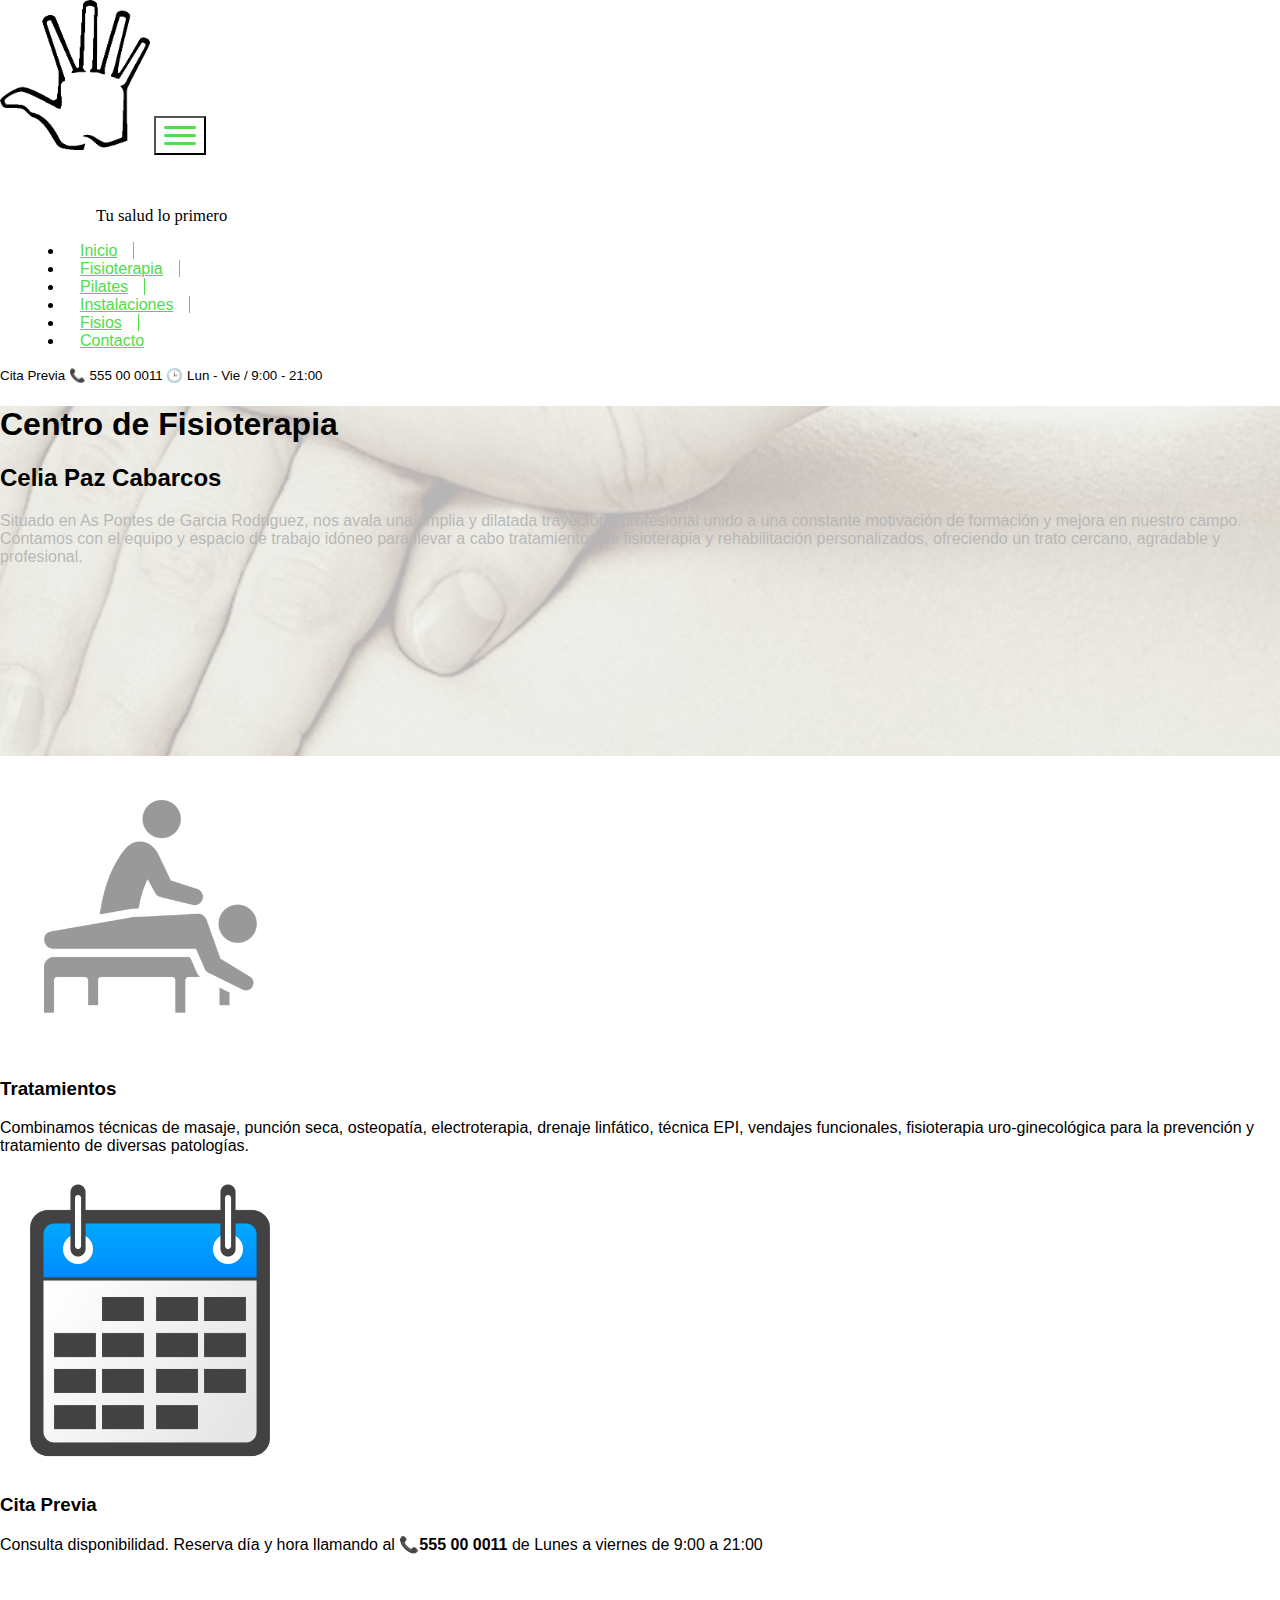
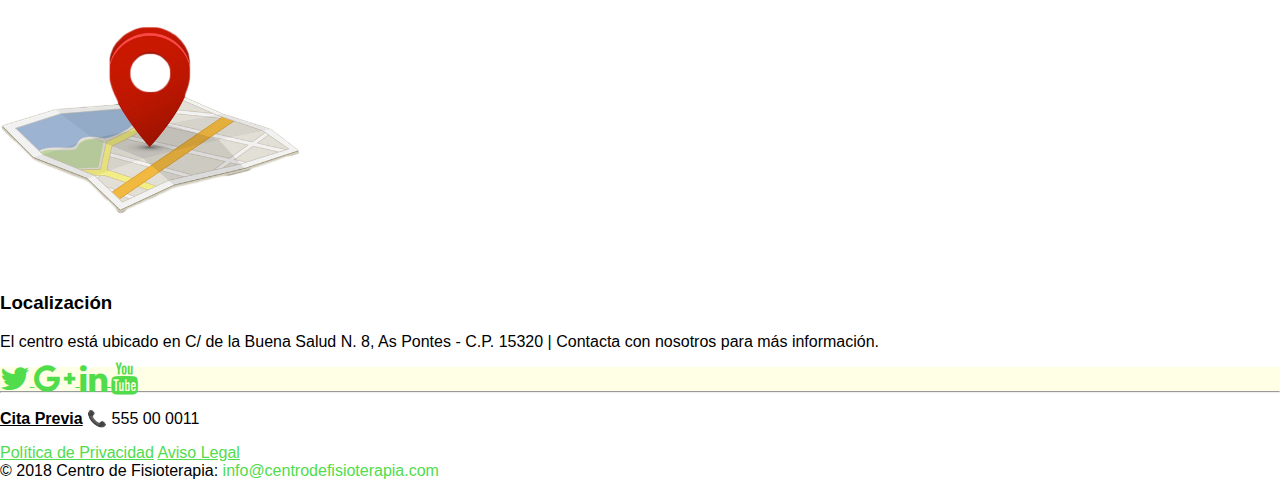
<file: index.html>
<!doctype html>
<html lang="en">
  <head>
    <!-- Meta tags -->
    <meta charset="utf-8">
    <meta name="viewport" content="width=device-width, initial-scale=1, shrink-to-fit=no">

    <!-- Bootstrap CSS -->
    <link rel="stylesheet" href="https://stackpath.bootstrapcdn.com/bootstrap/4.1.3/css/bootstrap.min.css" integrity="sha384-MCw98/SFnGE8fJT3GXwEOngsV7Zt27NXFoaoApmYm81iuXoPkFOJwJ8ERdknLPMO" crossorigin="anonymous">

    <!-- Font Awesome icons -->
    <link rel="stylesheet" href="https://stackpath.bootstrapcdn.com/font-awesome/4.7.0/css/font-awesome.min.css">

    <!-- Custom CSS -->
    <link rel="stylesheet" href="assets/css/style.css" type="text/css" />

    <title>Centro de Fisioterapia y Rehablilitacion | As Pontes</title>
  </head>
  <body>
    <!-- navbar -->  
    
    <nav class="navbar navbar-expand-lg navbar-fixed-top">
        <!-- Brand and toggle get grouped for better mobile display -->
        <a class="navbar-brand" href="index.html"><img  class="logo" src="assets/images/hand-logo.png" width="150" height="150" alt="hand-logo"></a>
          <span class="sr-only">Centro de Fisioterapia</span>
            <button type="button" class="navbar-toggler" data-toggle="collapse" data-target="#navbar" aria-expanded="false">
              <span class="sr-only">Toggle navigation</span>
              <span class="icon-bar"></span>
              <span class="icon-bar"></span>
              <span class="icon-bar"></span>
            </button>
            
            <div class="slogan d-none d-xl-block">
                <small>Tu salud lo primero</small>
            </div>
            
        <!-- Collect the nav links for toggling -->
        <div class="collapse navbar-collapse" id="navbar">
          <ul class="nav navbar-nav">
            <li class="nav-item"><a class="nav-link active" data-value="home" href="index.html">Inicio<span class="sr-only">(current)</span></a></li>
            <li class="nav-item"><a class="nav-link" data-value="physiotherapy" href="physiotherapy.html">Fisioterapia</a></li>
            <li class="nav-item"><a class="nav-link" data-value="pilates" href="pilates.html">Pilates</a></li>
            <li class="nav-item"><a class="nav-link" data-value="facilities" href="facilities.html">Instalaciones</a></li>
            <li class="nav-item"><a class="nav-link" data-value="about" href="about-us.html">Fisios</a></li>
            <li class="nav-item"><a class="nav-link" data-value="contact" href="contact.html">Contacto</a></li>
          </ul>
        </div>
        <!-- /.navbar-collapse -->
        <div class="ping d-none d-xl-block">
          <small>Cita Previa &#128222; 555 00 0011 &#128338; Lun - Vie / 9:00 - 21:00</small>
        </div>
    </nav>
    <!--/.navbar-->

    <!-- header -->
    <header id="home" class="header header-home">
    <div class="overlay"></div>
      <div class="text-center">
        <div class="row page-title mt-3 mb-3 pt-3 pb-3">
          <h1>Centro de Fisioterapia</h1>
            <h2>Celia Paz Cabarcos</h2>
        </div>
        <!--home intro text-->
          <div class="container-fluid">
            <div class="description col-lg-6 offset-lg-3 mt-3 pt-5 pb-5">
              <p class="lead">Situado en As Pontes de Garcia Rodriguez,
              nos avala una amplia y dilatada trayectoria profesional unido a una constante motivación de formación y mejora en nuestro campo.
              Contamos con el equipo y espacio de trabajo idóneo para llevar a cabo tratamientos de fisioterapia y rehabilitación personalizados, 
              ofreciendo un trato cercano, agradable y profesional.
              </p>
            </div>
          </div>
        <!--/.home intro-->
      </div>
    </header>
    <!--/.header-->

<!--home page main content-->
<main>
  <div id="home-page" class="container-home container-fluid">
    <section id="treatments">
      <div  class="container-fluid">
        <div class="row">
          <div class="col-lg-6 col-md-4 col-sm-12 order-lg-first">
            <img src="assets/images/fs-512.png" height="300" width="300" class="img-fluid" alt="tratements">
          </div>
          <div class="col-lg-6 col-md-4 col-sm-12 line-text order-lg-last position-relative">
            <h3>Tratamientos</h3>
              <p>
              Combinamos técnicas de masaje, punción seca, osteopatía, electroterapia, drenaje linfático, técnica EPI, vendajes funcionales, fisioterapia uro-ginecológica para la prevención y tratamiento de diversas patologías.</p>
          </div>
        </div>
      </div>
    </section>
    <section id="appointment">
      <div class="container-fluid">
        <div class="row">
          <div class="col-lg-3 col-md-4 col-sm-12 order-lg-last pl-lg-5">
            <img src="assets/images/calendar.png" height="300" width="300" class="img-fluid" alt="calendar">
          </div>
          <div class="col-lg-6 col-md-4 col-sm-12 line-text order-lg-first position-relative">
            <h3>Cita Previa</h3>
              <p>Consulta disponibilidad. Reserva día y hora llamando al &#128222;<strong>555 00 0011</strong> de Lunes a viernes de 9:00 a 21:00</p>                
          </div>
        </div>
      </div>
    </section>
    <section id="localization">
      <div class="container-fluid">
        <div class="row">
          <div class="col-lg-6 col-md-4 col-sm-12 order-lg-first">
            <img src="assets/images/localizacion.png" height="300" width="300" class="img-fluid" alt="localization">
          </div>
          <div class="col-lg-6 col-md-4 col-sm-12 line-text order-lg-last position-relative">
            <h3>Localización</h3>
              <p>El centro está ubicado en C/ de la Buena Salud N. 8, As Pontes - C.P. 15320 | Contacta con nosotros para más información.</p>
          </div>
        </div>
      </div>
    </section>
  </div>
</main>


<!-- Footer -->
  <footer class="page-footer font-small">
    <div class="container-fluid container-footer">

      <!-- Social Links -->
      <div class="row social-links">
        <div class="col-md-12 py-5">
          <div class="mb-5 text-center">
            <!-- Twitter -->
            <a class="tw-ic social-link" href="#" target="_blank">
              <i class="fa fa-twitter fa-lg white-text mr-md-5 mr-3 fa-2x"> </i>
            </a>
            <!-- Google+ -->
            <a class="gplus-ic social-link" href="#" target="_blank">
              <i class="fa fa-google-plus fa-lg white-text mr-md-5 mr-3 fa-2x"> </i>
            </a>
            <!-- Linkedin -->
            <a class="li-ic social-link" href="#" target="_blank">
              <i class="fa fa-linkedin fa-lg white-text mr-md-5 mr-3 fa-2x"> </i>
            </a>
            <!-- YouTube-->
            <a class="yt-ic social-link" href="#" target="_blank"  >
              <i class="fa fa-youtube fa-lg white-text mr-md-5 mr-3 fa-2x"> </i>
            </a>
          </div>
        </div>
      </div>
      <!-- /.Social Links -->

      <!-- Info footer -->
      <div class="info-footer text-center">
        <hr class="block-divider">
            <p><span class="appointment-phone"><u><strong>Cita Previa</strong></u> &#128222; 555 00 0011</span></p>
            <p class="privacy">
              <a href="#" class="privacy-link" target="_blank">Política de Privacidad</a>
              <a href="#" class="mx-3 privacy-link" target="_blank">Aviso Legal</a>
            </p>
      </div>
    <!-- /.Info footer -->

    <!-- Copyright -->
    <div class="footer-copyright text-center py-3">© 2018 Centro de Fisioterapia:
      <a href="mailto:info@centrodefisioterapia.com">info@centrodefisioterapia.com</a>
    </div>
    <!-- /.Copyright -->
    </div>
  </footer>
  <!-- /.Footer -->


<!-- jQuery, Popper.js, Bootstrap JS -->
  <script src="https://code.jquery.com/jquery-3.3.1.slim.min.js" integrity="sha384-q8i/X+965DzO0rT7abK41JStQIAqVgRVzpbzo5smXKp4YfRvH+8abtTE1Pi6jizo" crossorigin="anonymous"></script>
  <script src="https://cdnjs.cloudflare.com/ajax/libs/popper.js/1.14.3/umd/popper.min.js" integrity="sha384-ZMP7rVo3mIykV+2+9J3UJ46jBk0WLaUAdn689aCwoqbBJiSnjAK/l8WvCWPIPm49" crossorigin="anonymous"></script>
  <script src="https://stackpath.bootstrapcdn.com/bootstrap/4.1.3/js/bootstrap.min.js" integrity="sha384-ChfqqxuZUCnJSK3+MXmPNIyE6ZbWh2IMqE241rYiqJxyMiZ6OW/JmZQ5stwEULTy" crossorigin="anonymous"></script>
  
<!--layout for the header-->
<!--  <script type="text/javascript" src='assets/js/main.js'></script>-->
  </body>
</file>
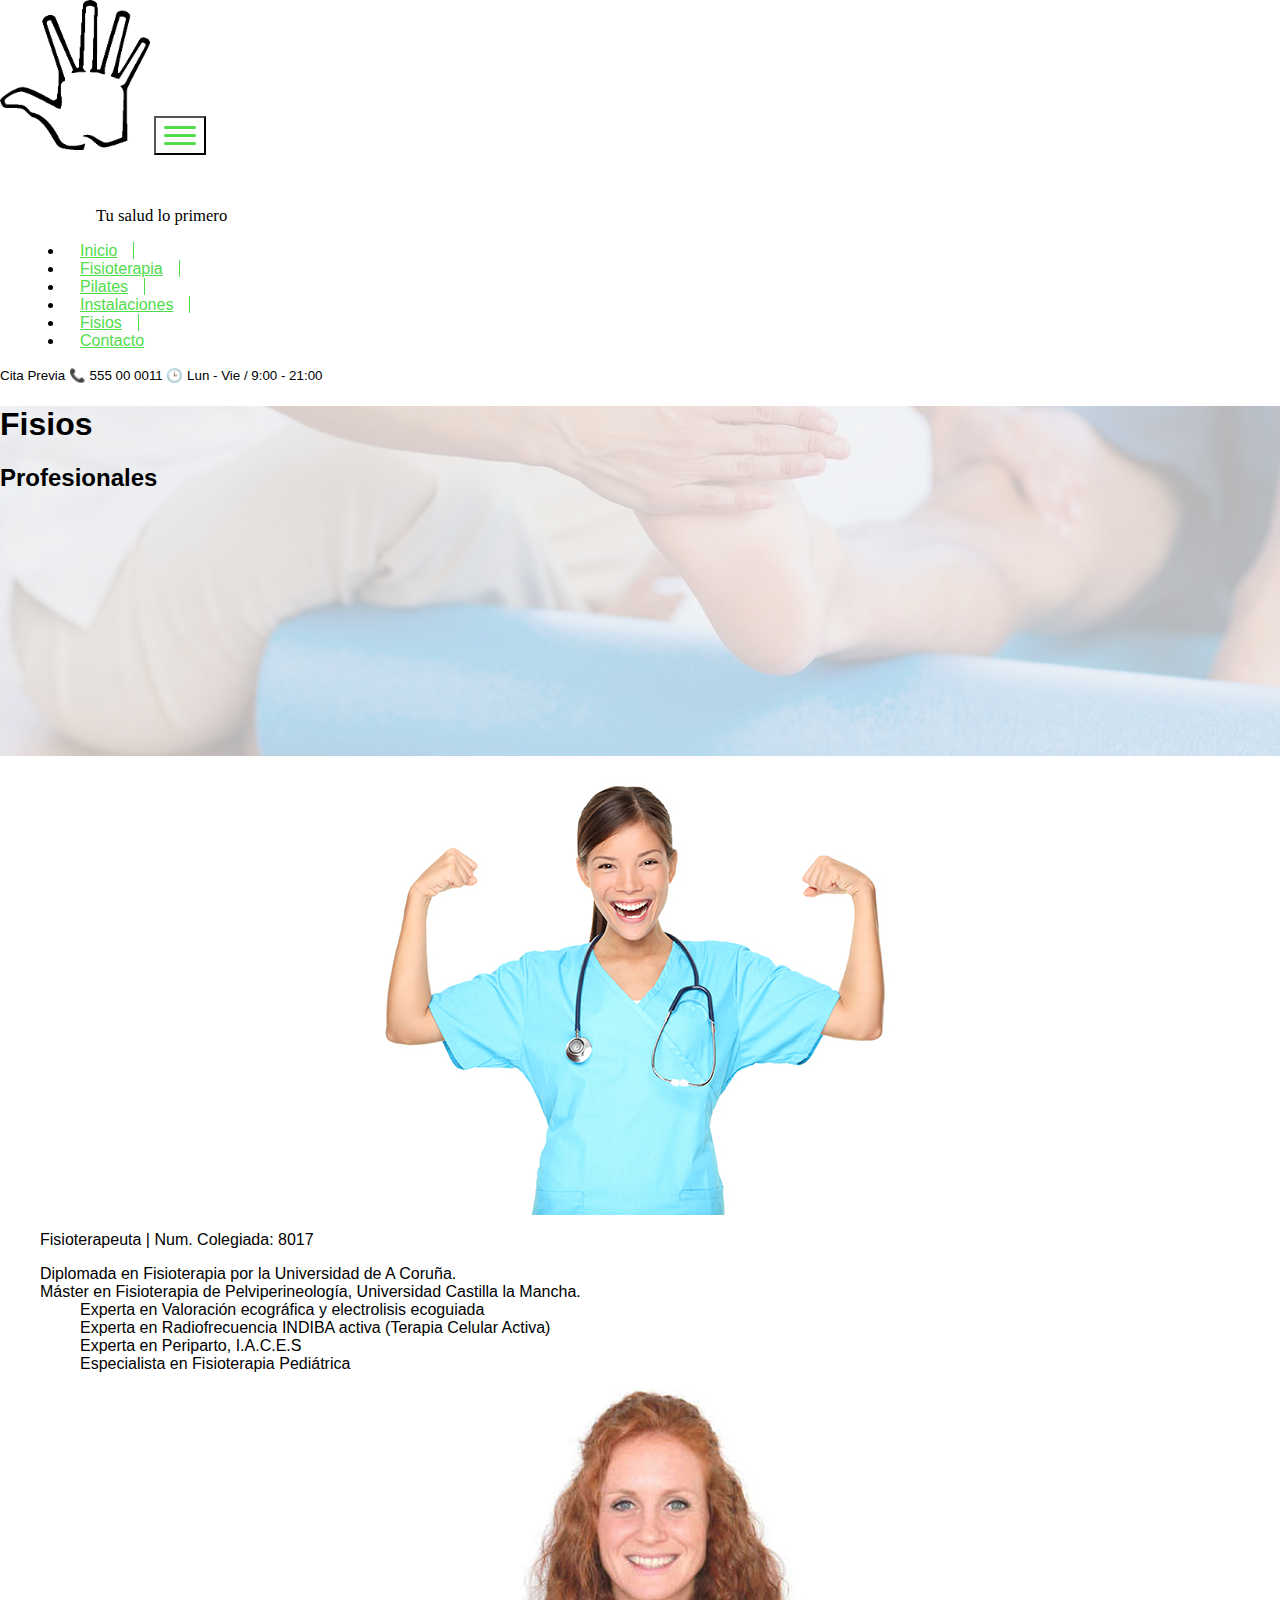
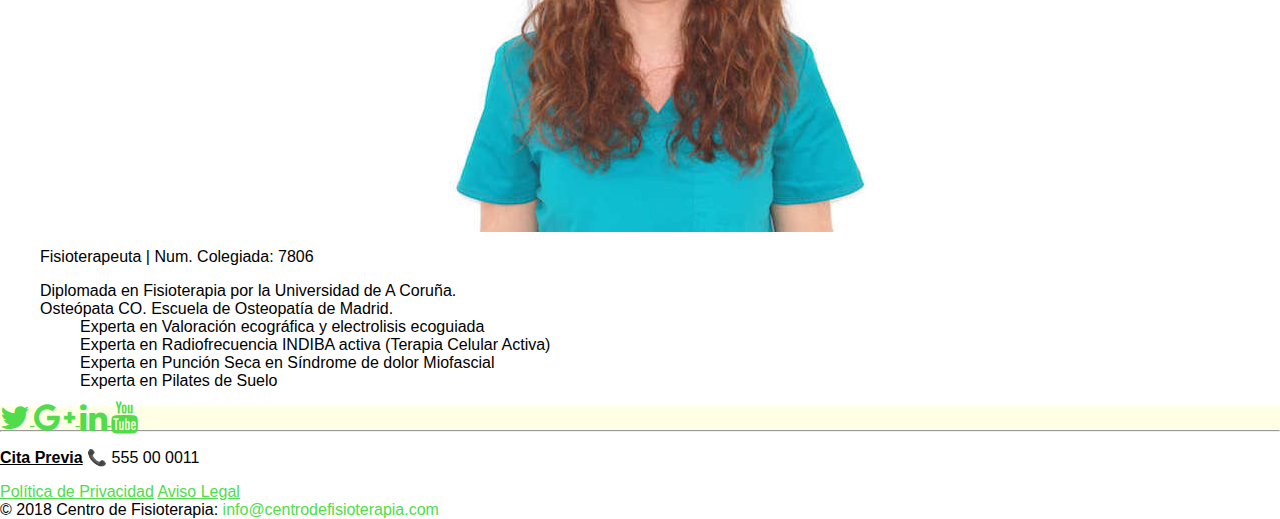
<file: about-us.html>
<!doctype html>
<html lang="es">
  <head>
    <!-- Meta tags -->
    <meta charset="utf-8">
    <meta name="viewport" content="width=device-width, initial-scale=1, shrink-to-fit=no">

    <!-- Bootstrap CSS -->
    <link rel="stylesheet" href="https://stackpath.bootstrapcdn.com/bootstrap/4.1.3/css/bootstrap.min.css" integrity="sha384-MCw98/SFnGE8fJT3GXwEOngsV7Zt27NXFoaoApmYm81iuXoPkFOJwJ8ERdknLPMO" crossorigin="anonymous">

    <!-- Font Awesome icons -->
    <link rel="stylesheet" href="https://stackpath.bootstrapcdn.com/font-awesome/4.7.0/css/font-awesome.min.css">

    <!-- Custom CSS -->
    <link rel="stylesheet" href="assets/css/style.css" type="text/css" />

    <title>Centro de Fisioterapia</title>
  </head>
  <body>
    <!-- navbar -->  
    <nav class="navbar navbar-expand-lg navbar-fixed-top">
        <!-- Brand and toggle get grouped for better mobile display -->
        <a class="navbar-brand" href="index.html"><img  class="logo" src="assets/images/hand-logo.png" width="150" height="150" alt="hand-logo"></a>
          <span class="sr-only">Centro de Fisioterapia</span>
            <button type="button" class="navbar-toggler" data-toggle="collapse" data-target="#navbar" aria-expanded="false">
              <span class="sr-only">Toggle navigation</span>
              <span class="icon-bar"></span>
              <span class="icon-bar"></span>
              <span class="icon-bar"></span>
            </button>
            
            <div class="slogan d-none d-xl-block">
                <small>Tu salud lo primero</small>
            </div>
            
        <!-- Collect the nav links for toggling -->
        <div class="collapse navbar-collapse" id="navbar">
          <ul class="nav navbar-nav">
            <li class="nav-item"><a class="nav-link active" data-value="home" href="index.html">Inicio<span class="sr-only">(current)</span></a></li>
            <li class="nav-item"><a class="nav-link" data-value="physiotherapy" href="physiotherapy.html">Fisioterapia</a></li>
            <li class="nav-item"><a class="nav-link" data-value="pilates" href="pilates.html">Pilates</a></li>
            <li class="nav-item"><a class="nav-link" data-value="facilities" href="facilities.html">Instalaciones</a></li>
            <li class="nav-item"><a class="nav-link" data-value="about" href="about-us.html">Fisios</a></li>
            <li class="nav-item"><a class="nav-link" data-value="contact" href="contact.html">Contacto</a></li>
          </ul>
        </div>
        <!-- /.navbar-collapse -->
        <div class="ping d-none d-xl-block">
          <small>Cita Previa &#128222; 555 00 0011 &#128338; Lun - Vie / 9:00 - 21:00</small>
        </div>
    </nav>
    <!--/.navbar-->

    <!-- header -->
    <header id="about-us" class="header">
    <div class="overlay"></div>
      <div class="text-center">
        <div class="row page-title mt-3 mb-3 pt-3 pb-3">
          <h1>Fisios</h1>
            <h2>Profesionales</h2>
        </div>
      </div>
    </header>
    <!--/.header-->
    
<!-- about us -->
    <main>
      <div class="container-fluid">
        <!--pics-->
        <div class="row"> 
          <div class="col-lg-6 col-md-6 col-sm-12">
            <figure>
              <img src="assets/images/fisio2.jpg" class="fisio img-fluid" alt="fisio">
                <div class="text-center">Fisioterapeuta | Num. Colegiada: 8017</div>
                <figcaption class="figure-caption">
                  <dl class="text-center">
                    <dt>Diplomada en Fisioterapia por la Universidad de A Coruña.</dt>
                    <dt>Máster en Fisioterapia de Pelviperineología, Universidad Castilla la Mancha.</dt>
                      <dd>Experta en Valoración ecográfica y electrolisis ecoguiada</dd>
                      <dd>Experta en Radiofrecuencia INDIBA activa (Terapia Celular Activa)</dd>
                      <dd>Experta en Periparto, I.A.C.E.S</dd>
                      <dd>Especialista en Fisioterapia Pediátrica</dd>
                  </dl>
                </figcaption>
            </figure>
          </div>
           <div class="col-lg-6 col-md-6 col-sm-12">
            <figure>
              <img src="assets/images/fisio1.jpg" class="fisio img-fluid" alt="fisio">
                <div class="text-center">Fisioterapeuta | Num. Colegiada: 7806</div>
                <figcaption class="figure-caption">
                  <dl class="text-center">
                    <dt>Diplomada en Fisioterapia por la Universidad de A Coruña.</dt>
                    <dt>Osteópata CO. Escuela de Osteopatía de Madrid.</dt>
                      <dd>Experta en Valoración ecográfica y electrolisis ecoguiada</dd>
                      <dd>Experta en Radiofrecuencia INDIBA activa (Terapia Celular Activa)</dd>
                      <dd>Experta en Punción Seca en Síndrome de dolor Miofascial</dd>
                      <dd>Experta en Pilates de Suelo</dd>
                  </dl>
                </figcaption>
            </figure>
           </div>
        </div>
      </div>
      <!-- /.about us -->  
    </main>

<!-- Footer -->
<footer class="page-footer font-small">
  <div class="container-fluid container-footer">

      <!-- Social Links -->
      <div class="row social-links">

        <div class="col-md-12 py-5">
          <div class="mb-5 text-center">
            <!-- Twitter -->
            <a class="tw-ic social-link" href="#" target="_blank">
              <i class="fa fa-twitter fa-lg white-text mr-md-5 mr-3 fa-2x"> </i>
            </a>
            <!-- Google+ -->
            <a class="gplus-ic social-link" href="#" target="_blank">
              <i class="fa fa-google-plus fa-lg white-text mr-md-5 mr-3 fa-2x"> </i>
            </a>
            <!-- Linkedin -->
            <a class="li-ic social-link" href="#" target="_blank">
              <i class="fa fa-linkedin fa-lg white-text mr-md-5 mr-3 fa-2x"> </i>
            </a>
            <!-- YouTube-->
            <a class="yt-ic social-link" href="#" target="_blank"  >
              <i class="fa fa-youtube fa-lg white-text mr-md-5 mr-3 fa-2x"> </i>
            </a>
          </div>
        </div>
        
      </div>
      <!-- /.Social Links -->

      <div class="info-footer text-center">
        <hr class="block-divider">
            <p><span class="appointment-phone"><u><strong>Cita Previa</strong></u> &#128222; 555 00 0011</span></p>
            <p class="privacy">
              <a href="#" class="privacy-link" target="_blank">Política de Privacidad</a>
              <a href="#" class="mx-3 privacy-link" target="_blank">Aviso Legal</a>
            </p>
      </div>
    <!-- /.Info footer -->

    <!-- Copyright -->
    <div class="footer-copyright text-center py-3">© 2018 Centro de Fisioterapia:
      <a href="mailto:info@centrodefisioterapia.com"> info@centrodefisioterapia.com</a>
    </div>
    <!-- /.Copyright -->
    </div>
  </footer>
  <!-- /.Footer -->


<!-- jQuery, Popper.js, Bootstrap JS -->
  <script src="https://code.jquery.com/jquery-3.3.1.slim.min.js" integrity="sha384-q8i/X+965DzO0rT7abK41JStQIAqVgRVzpbzo5smXKp4YfRvH+8abtTE1Pi6jizo" crossorigin="anonymous"></script>
  <script src="https://cdnjs.cloudflare.com/ajax/libs/popper.js/1.14.3/umd/popper.min.js" integrity="sha384-ZMP7rVo3mIykV+2+9J3UJ46jBk0WLaUAdn689aCwoqbBJiSnjAK/l8WvCWPIPm49" crossorigin="anonymous"></script>
  <script src="https://stackpath.bootstrapcdn.com/bootstrap/4.1.3/js/bootstrap.min.js" integrity="sha384-ChfqqxuZUCnJSK3+MXmPNIyE6ZbWh2IMqE241rYiqJxyMiZ6OW/JmZQ5stwEULTy" crossorigin="anonymous"></script>
  
<!--layout for the header-->
  <!--<script type="text/javascript" src='assets/js/main.js'></script>-->
  </body>
</file>
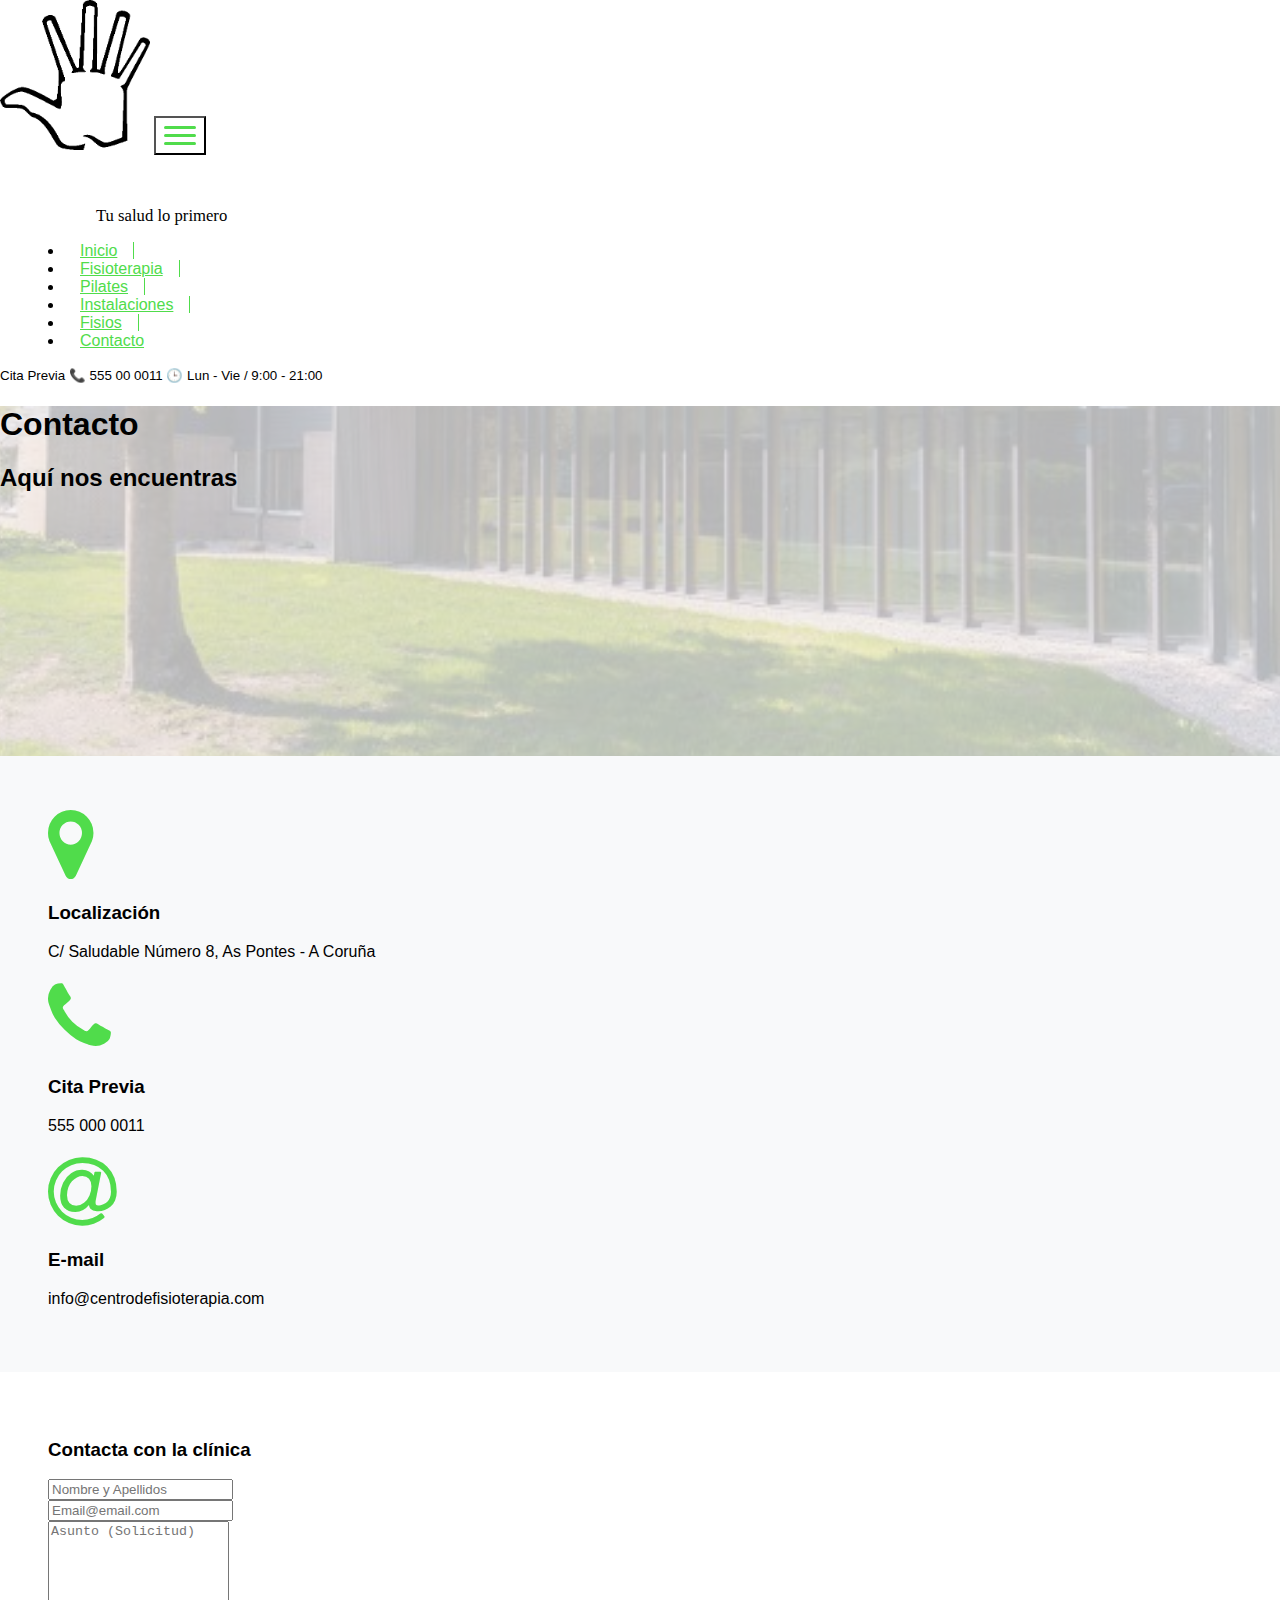
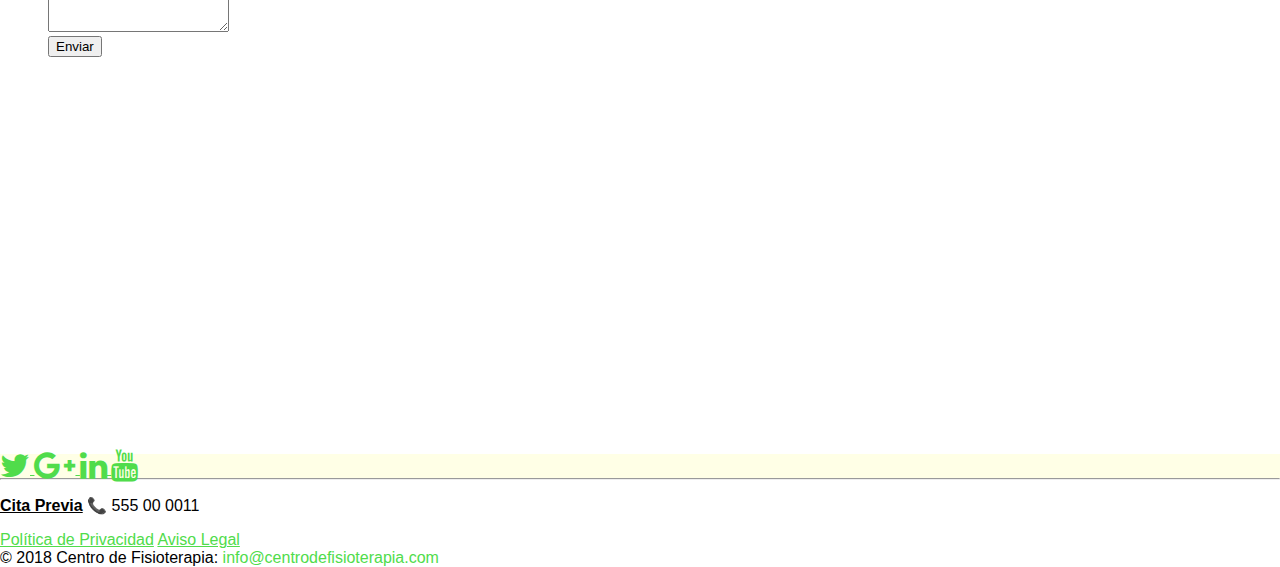
<file: contact.html>
<!doctype html>
<html lang="es">
  <head>
    <!-- Meta tags -->
    <meta charset="utf-8">
    <meta name="viewport" content="width=device-width, initial-scale=1, shrink-to-fit=no">

    <!-- Bootstrap CSS -->
    <link rel="stylesheet" href="https://stackpath.bootstrapcdn.com/bootstrap/4.1.3/css/bootstrap.min.css" integrity="sha384-MCw98/SFnGE8fJT3GXwEOngsV7Zt27NXFoaoApmYm81iuXoPkFOJwJ8ERdknLPMO" crossorigin="anonymous">

    <!-- Font Awesome icons -->
    <link rel="stylesheet" href="https://stackpath.bootstrapcdn.com/font-awesome/4.7.0/css/font-awesome.min.css">

    <!-- Custom CSS -->
    <link rel="stylesheet" href="assets/css/style.css" type="text/css" />

    <title>Centro de Fisioterapia</title>
  </head>
  <body>
   <!-- navbar -->  
    <nav class="navbar navbar-expand-lg navbar-fixed-top">
        <!-- Brand and toggle get grouped for better mobile display -->
        <a class="navbar-brand" href="index.html"><img  class="logo" src="assets/images/hand-logo.png" width="150" height="150" alt="hand-logo"></a>
          <span class="sr-only">Centro de Fisioterapia</span>
            <button type="button" class="navbar-toggler" data-toggle="collapse" data-target="#navbar" aria-expanded="false">
              <span class="sr-only">Toggle navigation</span>
              <span class="icon-bar"></span>
              <span class="icon-bar"></span>
              <span class="icon-bar"></span>
            </button>
            
            <div class="slogan d-none d-xl-block">
                <small>Tu salud lo primero</small>
            </div>
            
        <!-- Collect the nav links for toggling -->
        <div class="collapse navbar-collapse" id="navbar">
          <ul class="nav navbar-nav">
            <li class="nav-item"><a class="nav-link active" data-value="home" href="index.html">Inicio<span class="sr-only">(current)</span></a></li>
            <li class="nav-item"><a class="nav-link" data-value="physiotherapy" href="physiotherapy.html">Fisioterapia</a></li>
            <li class="nav-item"><a class="nav-link" data-value="pilates" href="pilates.html">Pilates</a></li>
            <li class="nav-item"><a class="nav-link" data-value="facilities" href="facilities.html">Instalaciones</a></li>
            <li class="nav-item"><a class="nav-link" data-value="about" href="about-us.html">Fisios</a></li>
            <li class="nav-item"><a class="nav-link" data-value="contact" href="contact.html">Contacto</a></li>
          </ul>
        </div>
        <!-- /.navbar-collapse -->
        <div class="ping d-none d-xl-block">
          <small>Cita Previa &#128222; 555 00 0011 &#128338; Lun - Vie / 9:00 - 21:00</small>
        </div>
    </nav>
    <!--/.navbar-->

    <!-- header -->
    <header id="contact-us" class="header">
      <div class="overlay"></div>
        <div class="text-center">
          <div class="row page-title mt-3 mb-0 pt-3 pb-3">
            <h1>Contacto</h1>
            <h2>Aquí nos encuentras</h2>
          </div>
        </div>
    </header>
    <!--/.header-->
    
    <main>
      <!-- Contact Us section-->
      <section id="contact-icons" class="contact-icons">
        <div class="container-fluid container-contact-icons">
          <div class="row">
            <div class="col-sm-4">
              <div class="box text-center contact-us-box">
                <div class="icon-box">
                  <i class="fa fa-map-marker fa-5x" aria-hidden="true"></i>
                </div>
                  <h3 class="box-title">Localización</h3>
                  <p class="box-text">C/ Saludable Número 8, As Pontes - A Coruña</p>
              </div>
            </div>
            <div class="col-sm-4">
              <div class="box text-center contact-us-box">
                <div class="icon-box">
                  <i class="fa fa-phone fa-5x" aria-hidden="true"></i>
                </div>
                  <h3 class="box-title">Cita Previa</h3>
                  <p class="box-text">555 000 0011</p>
              </div>
                </div>
            <div class="col-sm-4">
              <div class="box text-center contact-us-box">
                <div class="icon-box">
                  <i class="fa fa-at fa-5x" aria-hidden="true"></i>
                </div>
                  <h3 class="box-title">E-mail</h3>
                  <p class="box-text">info@centrodefisioterapia.com</p>
              </div>
            </div>
          </div>
        </div>
      </section>
      <!-- /.Contact Us section-->

      <!-- Form section-->
      <section id="contact-form" class="contact-form">
      <div class="container-fluid container-contact-form">
        <form action="thanks.html" method="get">
          <div class="row">
            <div class="col-lg-4 col-md-12 col-sm-12">
              <h3>Contacta con la clínica</h3>
            </div>
          </div>
          <div class="row">
            <div class="col-lg-8 col-md-6 col-sm-12 right">
              <div class="form-group">
                <input type="text" class="form-control" placeholder="Nombre y Apellidos" name="name" required>
              </div>
              <div class="form-group">
                <input type="email" class="form-control" placeholder="Email@email.com" name="email" required>
              </div>
              <div class="form-group">
                <textarea class="form-control" id="message" placeholder="Asunto (Solicitud)" maxlength="140" rows="7"></textarea>
              </div>
                <input type="submit" class="btn btn-secondary btn-block" value="Enviar" name="enviar">
              </div>
            <div class="col-lg-4 col-md-6 col-sm-12 embed-responsive embed-responsive-4by3">
              <div class="map">
                <iframe class="embed-responsive-item" src="https://www.google.com/maps/embed?pb=!1m18!1m12!1m3!1d103420.32169463714!2d-7.896353974987407!3d43.38698425338678!2m3!1f0!2f0!3f0!3m2!1i1024!2i768!4f13.1!3m3!1m2!1s0xd2e03e015de69d1%3A0x4538e11574d33228!2zUHVlbnRlcyBkZSBHYXJjw61hIFJvZHLDrWd1ZXosIExhIENvcnXDsWEsIEVzcGHDsWE!5e0!3m2!1ses!2sie!4v1542304713818" width="400" height="345" style="border:0" allowfullscreen></iframe>
              </div>
            </div>
          </div>
        </form>
      </div>
    </section>
    <!--/.form -->
  </main>

  <!-- Footer -->
  <footer class="page-footer font-small">
    <div class="container-fluid container-footer">
      <!-- Social Links -->
      <div class="row social-links">
        <div class="col-md-12 py-5">
          <div class="mb-5 text-center">
            <!-- Twitter -->
            <a class="tw-ic social-link" href="#" target="_blank">
              <i class="fa fa-twitter fa-lg white-text mr-md-5 mr-3 fa-2x"> </i>
            </a>
            <!-- Google+ -->
            <a class="gplus-ic social-link" href="#" target="_blank">
              <i class="fa fa-google-plus fa-lg white-text mr-md-5 mr-3 fa-2x"> </i>
            </a>
            <!-- Linkedin -->
            <a class="li-ic social-link" href="#" target="_blank">
              <i class="fa fa-linkedin fa-lg white-text mr-md-5 mr-3 fa-2x"> </i>
            </a>
            <!-- YouTube-->
            <a class="yt-ic social-link" href="#" target="_blank"  >
              <i class="fa fa-youtube fa-lg white-text mr-md-5 mr-3 fa-2x"> </i>
            </a>
          </div>
        </div>
      </div>
      <!-- /.Social Links -->

      <!-- Info footer -->
      <div class="info-footer text-center">
        <hr class="block-divider">
            <p><span class="appointment-phone"><u><strong>Cita Previa</strong></u> &#128222; 555 00 0011</span></p>
            <p class="privacy">
              <a href="#" class="privacy-link" target="_blank">Política de Privacidad</a>
              <a href="#" class="mx-3 privacy-link" target="_blank">Aviso Legal</a>
            </p>
      </div>
    <!-- /.Info footer -->

    <!-- Copyright -->
    <div class="footer-copyright text-center py-3">© 2018 Centro de Fisioterapia:
      <a href="mailto:info@centrodefisioterapia.com"> info@centrodefisioterapia.com</a>
    </div>
    <!-- /.Copyright -->
    </div>
  </footer>
  <!-- /.Footer -->


<!-- jQuery, Popper.js, Bootstrap JS -->
  <script src="https://code.jquery.com/jquery-3.3.1.slim.min.js" integrity="sha384-q8i/X+965DzO0rT7abK41JStQIAqVgRVzpbzo5smXKp4YfRvH+8abtTE1Pi6jizo" crossorigin="anonymous"></script>
  <script src="https://cdnjs.cloudflare.com/ajax/libs/popper.js/1.14.3/umd/popper.min.js" integrity="sha384-ZMP7rVo3mIykV+2+9J3UJ46jBk0WLaUAdn689aCwoqbBJiSnjAK/l8WvCWPIPm49" crossorigin="anonymous"></script>
  <script src="https://stackpath.bootstrapcdn.com/bootstrap/4.1.3/js/bootstrap.min.js" integrity="sha384-ChfqqxuZUCnJSK3+MXmPNIyE6ZbWh2IMqE241rYiqJxyMiZ6OW/JmZQ5stwEULTy" crossorigin="anonymous"></script>
  
<!--layout for the header-->
  <!--<script type="text/javascript" src='assets/js/main.js'></script>-->
  </body>
</file>
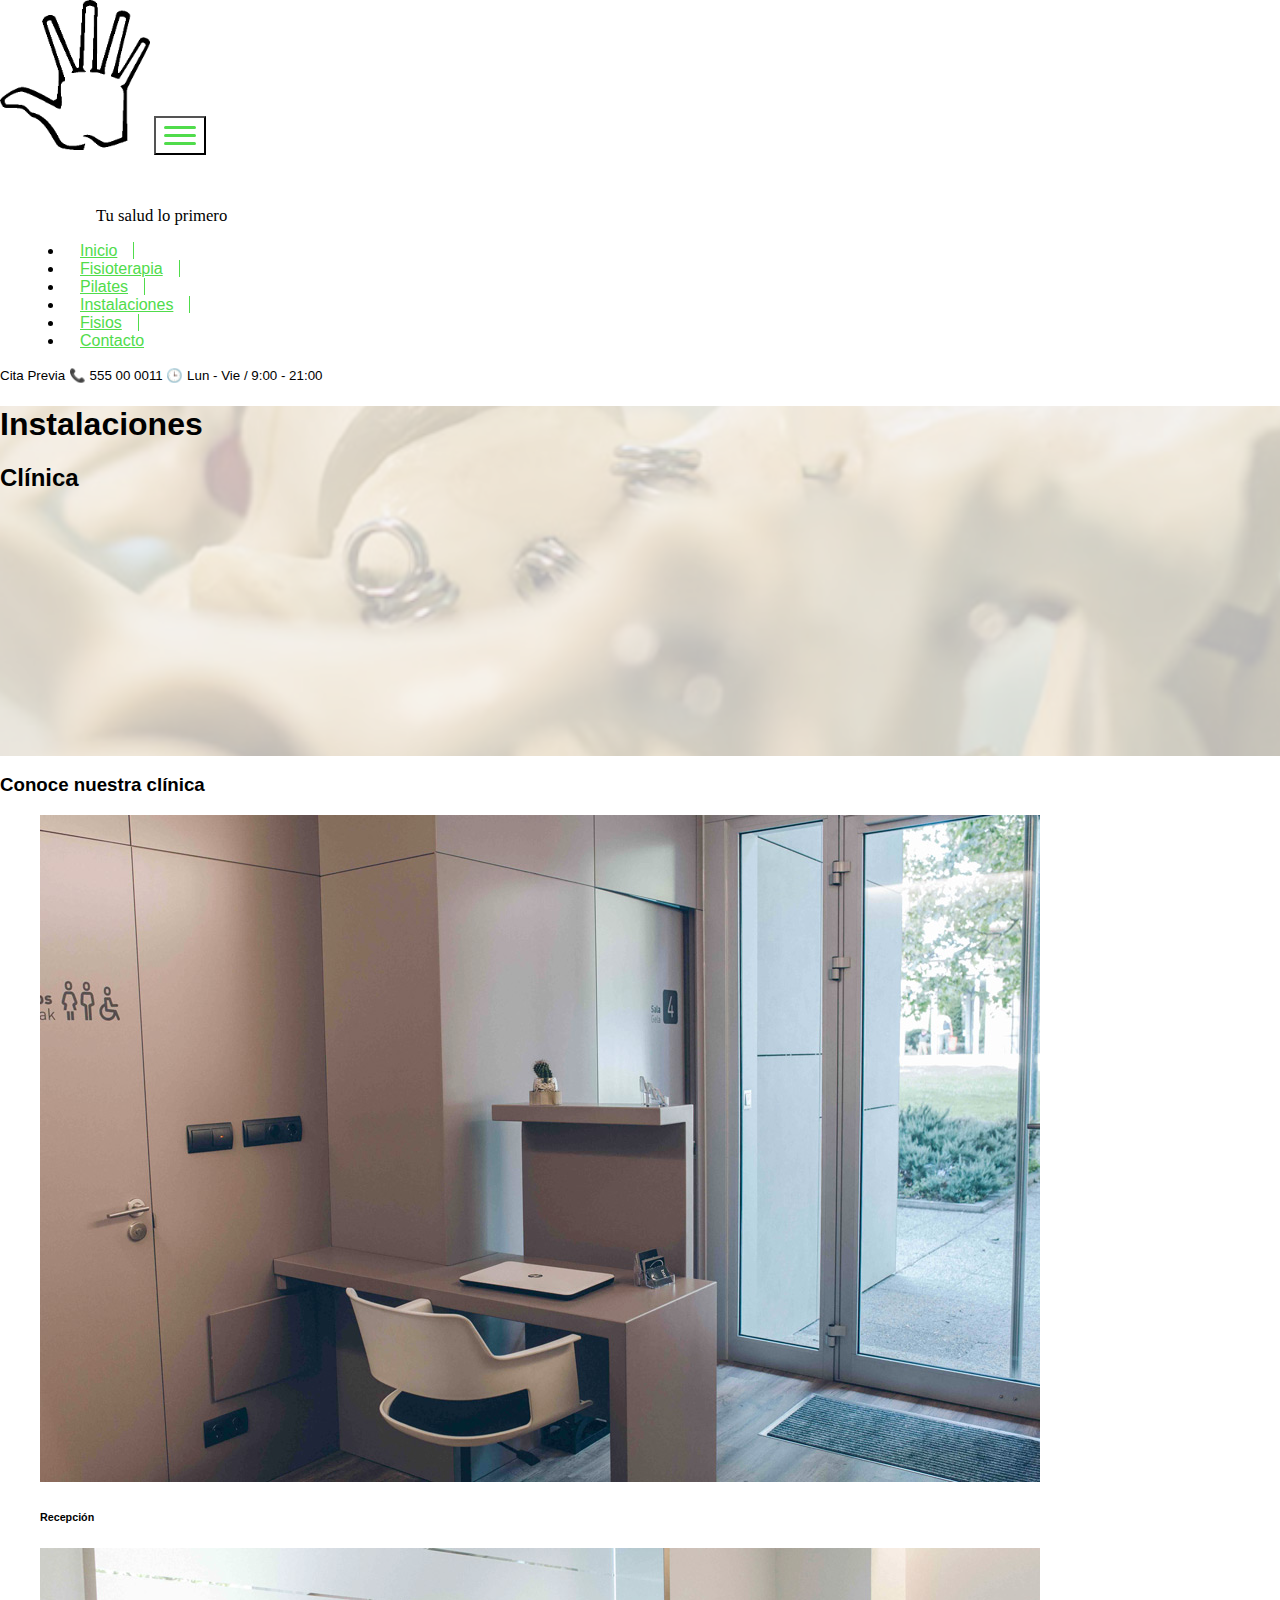
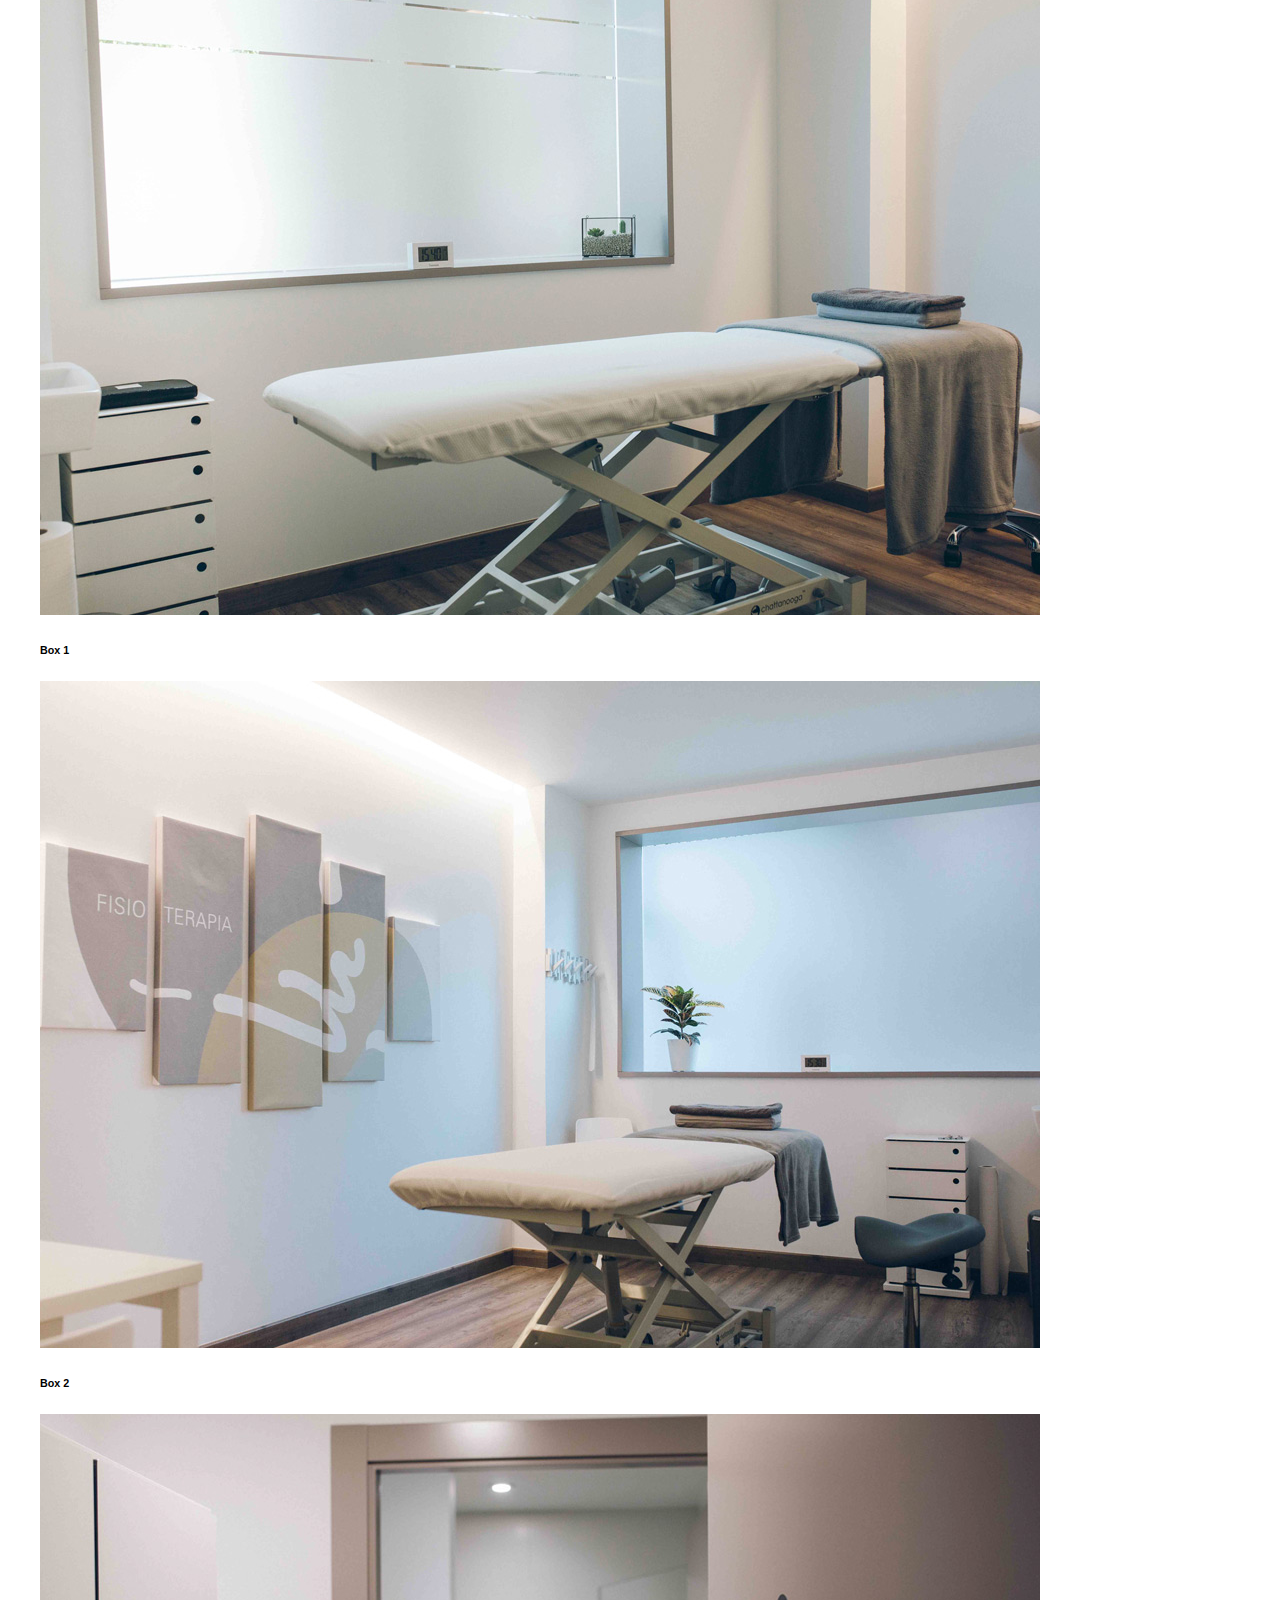
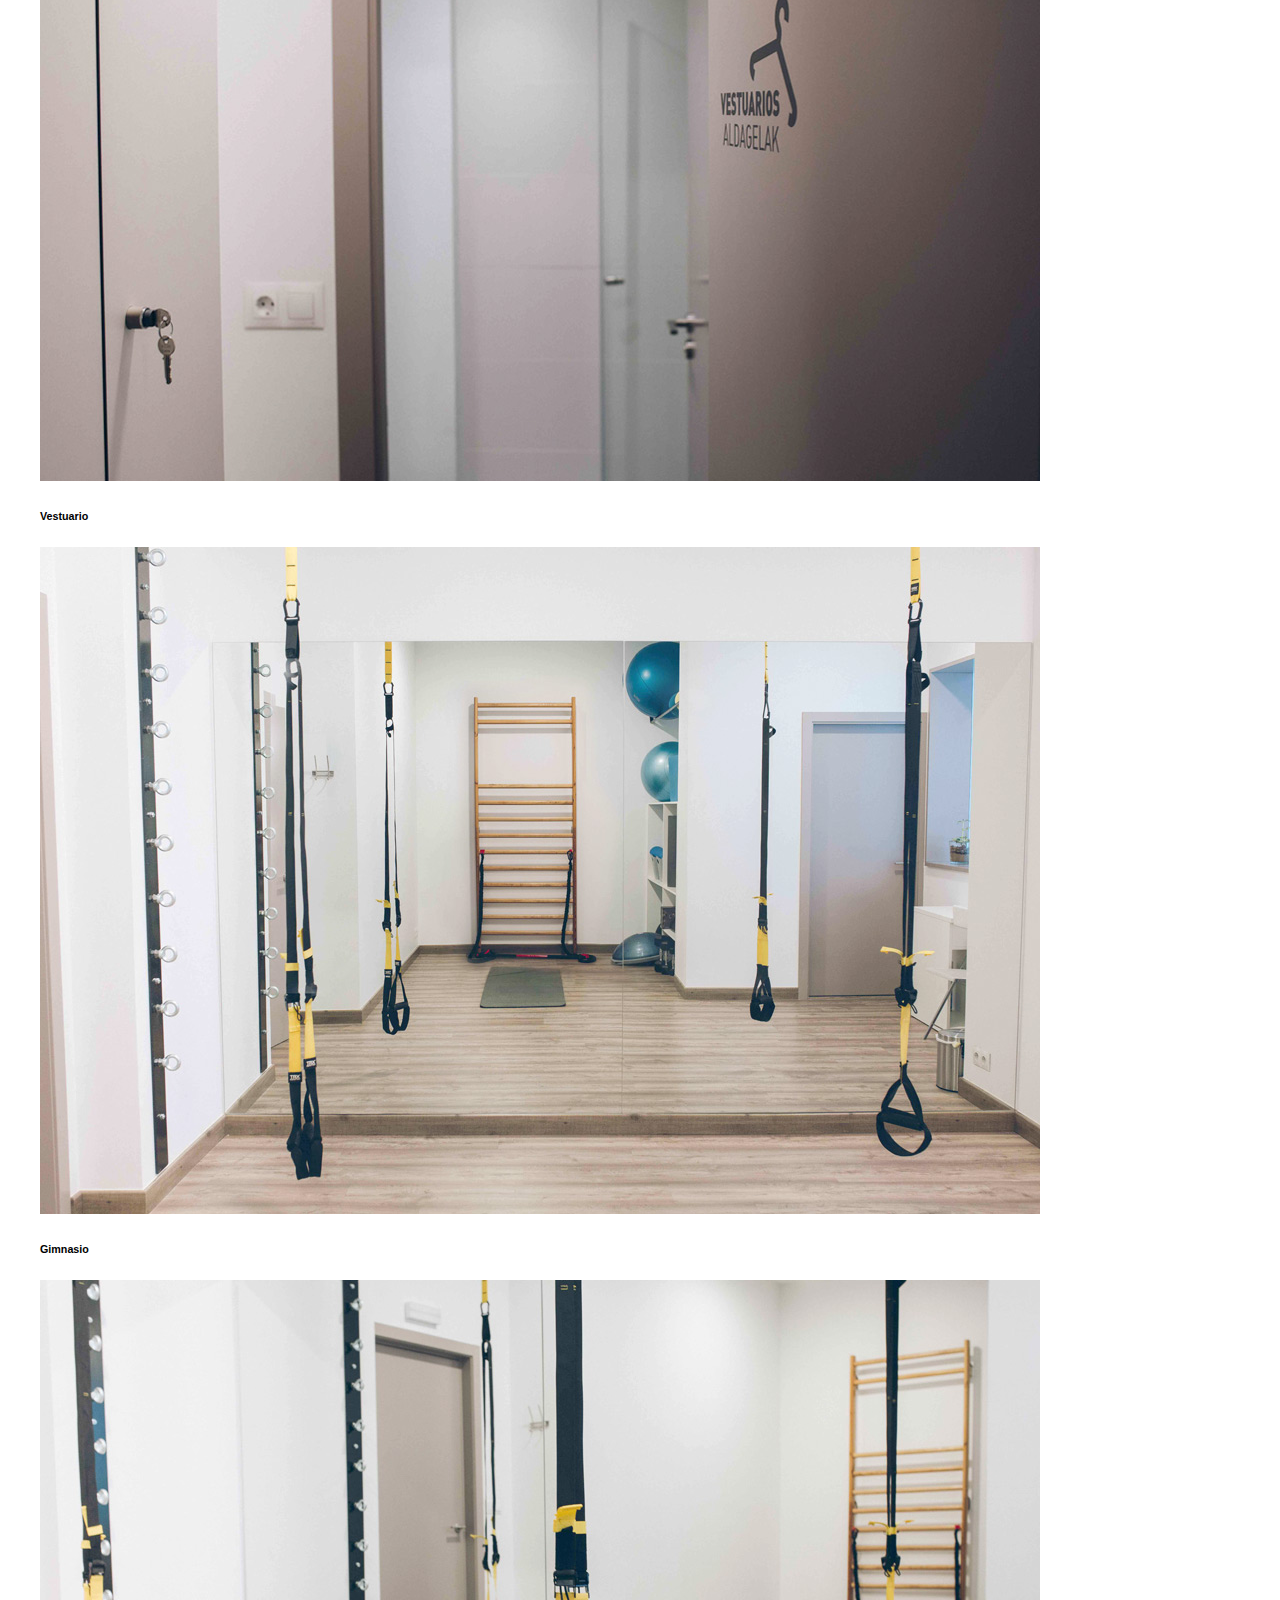
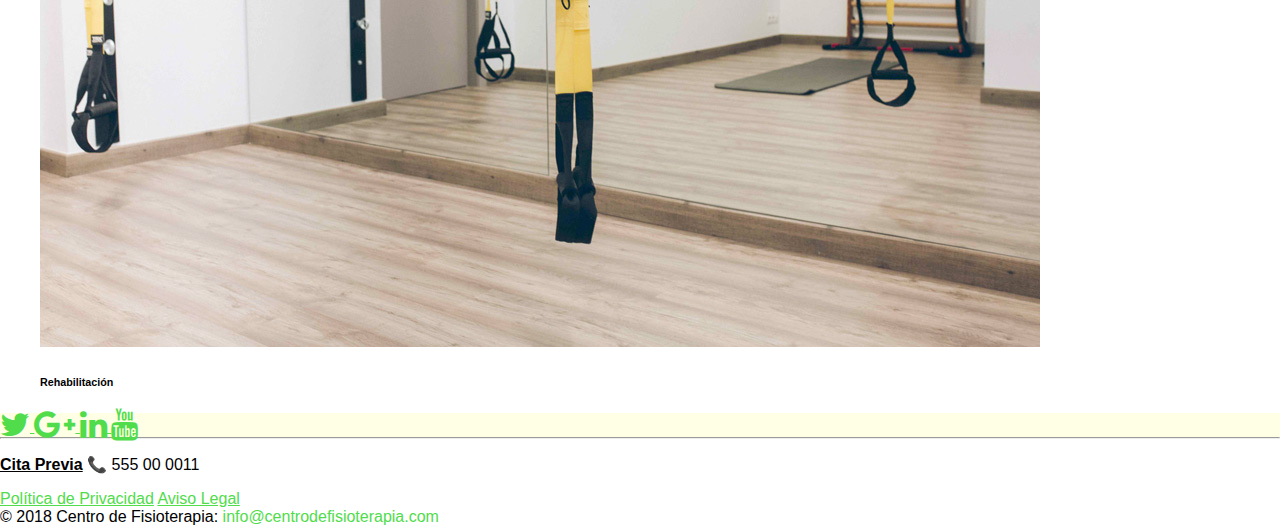
<file: facilities.html>
<!doctype html>
<html lang="en">
  <head>
    <!-- Meta tags -->
    <meta charset="utf-8">
    <meta name="viewport" content="width=device-width, initial-scale=1, shrink-to-fit=no">

    <!-- Bootstrap CSS -->
    <link rel="stylesheet" href="https://stackpath.bootstrapcdn.com/bootstrap/4.1.3/css/bootstrap.min.css" integrity="sha384-MCw98/SFnGE8fJT3GXwEOngsV7Zt27NXFoaoApmYm81iuXoPkFOJwJ8ERdknLPMO" crossorigin="anonymous">

    <!-- Font Awesome icons -->
    <link rel="stylesheet" href="https://stackpath.bootstrapcdn.com/font-awesome/4.7.0/css/font-awesome.min.css">

    <!-- Custom CSS -->
    <link rel="stylesheet" href="assets/css/style.css" type="text/css" />

    <title>Centro de Fisioterapia</title>
  </head>
  <body>
    <!-- navbar -->  
    <nav class="navbar navbar-expand-lg navbar-fixed-top">
        <!-- Brand and toggle get grouped for better mobile display -->
        <a class="navbar-brand" href="index.html"><img  class="logo" src="assets/images/hand-logo.png" width="150" height="150" alt="hand-logo"></a>
          <span class="sr-only">Centro de Fisioterapia</span>
            <button type="button" class="navbar-toggler" data-toggle="collapse" data-target="#navbar" aria-expanded="false">
              <span class="sr-only">Toggle navigation</span>
              <span class="icon-bar"></span>
              <span class="icon-bar"></span>
              <span class="icon-bar"></span>
            </button>
            
            <div class="slogan d-none d-xl-block">
                <small>Tu salud lo primero</small>
            </div>
            
        <!-- Collect the nav links for toggling -->
        <div class="collapse navbar-collapse" id="navbar">
          <ul class="nav navbar-nav">
            <li class="nav-item"><a class="nav-link active" data-value="home" href="index.html">Inicio<span class="sr-only">(current)</span></a></li>
            <li class="nav-item"><a class="nav-link" data-value="physiotherapy" href="physiotherapy.html">Fisioterapia</a></li>
            <li class="nav-item"><a class="nav-link" data-value="pilates" href="pilates.html">Pilates</a></li>
            <li class="nav-item"><a class="nav-link" data-value="facilities" href="facilities.html">Instalaciones</a></li>
            <li class="nav-item"><a class="nav-link" data-value="about" href="about-us.html">Fisios</a></li>
            <li class="nav-item"><a class="nav-link" data-value="contact" href="contact.html">Contacto</a></li>
          </ul>
        </div>
        <!-- /.navbar-collapse -->
        <div class="ping d-none d-xl-block">
          <small>Cita Previa &#128222; 555 00 0011 &#128338; Lun - Vie / 9:00 - 21:00</small>
        </div>
    </nav>
    <!--/.navbar-->

    <!-- header -->
    <header id="facilities" class="header">
    <div class="overlay"></div>
      <div  class="text-center">
        <div class="row page-title mt-3 mb-3 pt-3 pb-3">
          <h1>Instalaciones</h1>
            <h2>Clínica</h2>
        </div>
      </div>
    </header>
    <!--/.header-->
    <main>
<!-- facilities gallery -->
      <div class="facilities">
        <h3 class="text-center">Conoce nuestra clínica</h3>
          <div class="container">
            <div class="row">
              <div class="col-lg-4 col-md-4 col-sm-12 mb-3">
                <figure>
                  <img src="assets/images/facilities/recepcion.jpg" class="img-fluid" alt="reception">
                  <figcaption class="figure-caption">
                    <h6 class="text-center mt-2">Recepción</h6>
                  </figcaption>
                </figure>
              </div>
              <div class="col-lg-4 col-md-4 col-sm-12 mb-3">
                <figure>
                  <img src="assets/images/facilities/box1.jpg" class="img-fluid" alt="box1">
                  <figcaption class="figure-caption">
                    <h6 class="text-center mt-2">Box 1</h6>
                  </figcaption>
                </figure>
              </div>
              <div class="col-lg-4 col-md-4 col-sm-12 mb-3">
                <figure>
                  <img src="assets/images/facilities/box2.jpg" class="img-fluid" alt="box2">
                  <figcaption class="figure-caption">
                    <h6 class="text-center mt-2">Box 2</h6>
                  </figcaption>
                </figure>
              </div>
            </div>
            <div class="row">
              <div class="col-lg-4 col-md-4 col-sm-12 mb-3">
                <figure>
                  <img src="assets/images/facilities/vestuarios.jpg" class="img-fluid" alt="changing-room">
                  <figcaption class="figure-caption">
                    <h6 class="text-center mt-2">Vestuario</h6>
                  </figcaption>
                </figure>
              </div>
              <div class="col-lg-4 col-md-4 col-sm-12 mb-3">
                <figure>
                  <img src="assets/images/facilities/gym1.jpg" class="img-fluid" alt="gym">
                  <figcaption class="figure-caption">
                    <h6 class="text-center mt-2">Gimnasio</h6>
                  </figcaption>
                </figure>
              </div>
              <div class="col-lg-4 col-md-4 col-sm-12 mb-3">
                <figure>
                  <img src="assets/images/facilities/gym2.jpg" class="img-fluid" alt="gym">
                  <figcaption class="figure-caption">
                    <h6 class="text-center mt-2">Rehabilitación</h6>
                  </figcaption>
                </figure>
              </div>
            </div>
          </div>
      </div>
<!-- /.facilities gallery -->
</main>

<!-- Footer -->
<footer class="page-footer font-small">
  <div class="container-fluid container-footer">

      <!-- Social Links -->
      <div class="row social-links">

        <div class="col-md-12 py-5">
          <div class="mb-5 text-center">
            <!-- Twitter -->
            <a class="tw-ic social-link" href="#" target="_blank">
              <i class="fa fa-twitter fa-lg white-text mr-md-5 mr-3 fa-2x"> </i>
            </a>
            <!-- Google+ -->
            <a class="gplus-ic social-link" href="#" target="_blank">
              <i class="fa fa-google-plus fa-lg white-text mr-md-5 mr-3 fa-2x"> </i>
            </a>
            <!-- Linkedin -->
            <a class="li-ic social-link" href="#" target="_blank">
              <i class="fa fa-linkedin fa-lg white-text mr-md-5 mr-3 fa-2x"> </i>
            </a>
            <!-- YouTube-->
            <a class="yt-ic social-link" href="#" target="_blank"  >
              <i class="fa fa-youtube fa-lg white-text mr-md-5 mr-3 fa-2x"> </i>
            </a>
          </div>
        </div>
        
      </div>
      <!-- /.Social Links -->

      <!-- Info footer -->
      <div class="info-footer text-center">
        <hr class="block-divider">
            <p><span class="appointment-phone"><u><strong>Cita Previa</strong></u> &#128222; 555 00 0011</span></p>
            <p class="privacy">
              <a href="#" class="privacy-link" target="_blank">Política de Privacidad</a>
              <a href="#" class="mx-3 privacy-link" target="_blank">Aviso Legal</a>
            </p>
      </div>
    <!-- /.Info footer -->

    <!-- Copyright -->
    <div class="footer-copyright text-center py-3">© 2018 Centro de Fisioterapia:
      <a href="mailto:info@centrodefisioterapia.com"> info@centrodefisioterapia.com</a>
    </div>
    <!-- /.Copyright -->
    </div>
  </footer>
  <!-- /.Footer -->


<!-- jQuery, Popper.js, Bootstrap JS -->
  <script src="https://code.jquery.com/jquery-3.3.1.slim.min.js" integrity="sha384-q8i/X+965DzO0rT7abK41JStQIAqVgRVzpbzo5smXKp4YfRvH+8abtTE1Pi6jizo" crossorigin="anonymous"></script>
  <script src="https://cdnjs.cloudflare.com/ajax/libs/popper.js/1.14.3/umd/popper.min.js" integrity="sha384-ZMP7rVo3mIykV+2+9J3UJ46jBk0WLaUAdn689aCwoqbBJiSnjAK/l8WvCWPIPm49" crossorigin="anonymous"></script>
  <script src="https://stackpath.bootstrapcdn.com/bootstrap/4.1.3/js/bootstrap.min.js" integrity="sha384-ChfqqxuZUCnJSK3+MXmPNIyE6ZbWh2IMqE241rYiqJxyMiZ6OW/JmZQ5stwEULTy" crossorigin="anonymous"></script>
  
<!--layout for the header-->
  <!--<script type="text/javascript" src='assets/js/main.js'></script>-->
  </body>
</file>
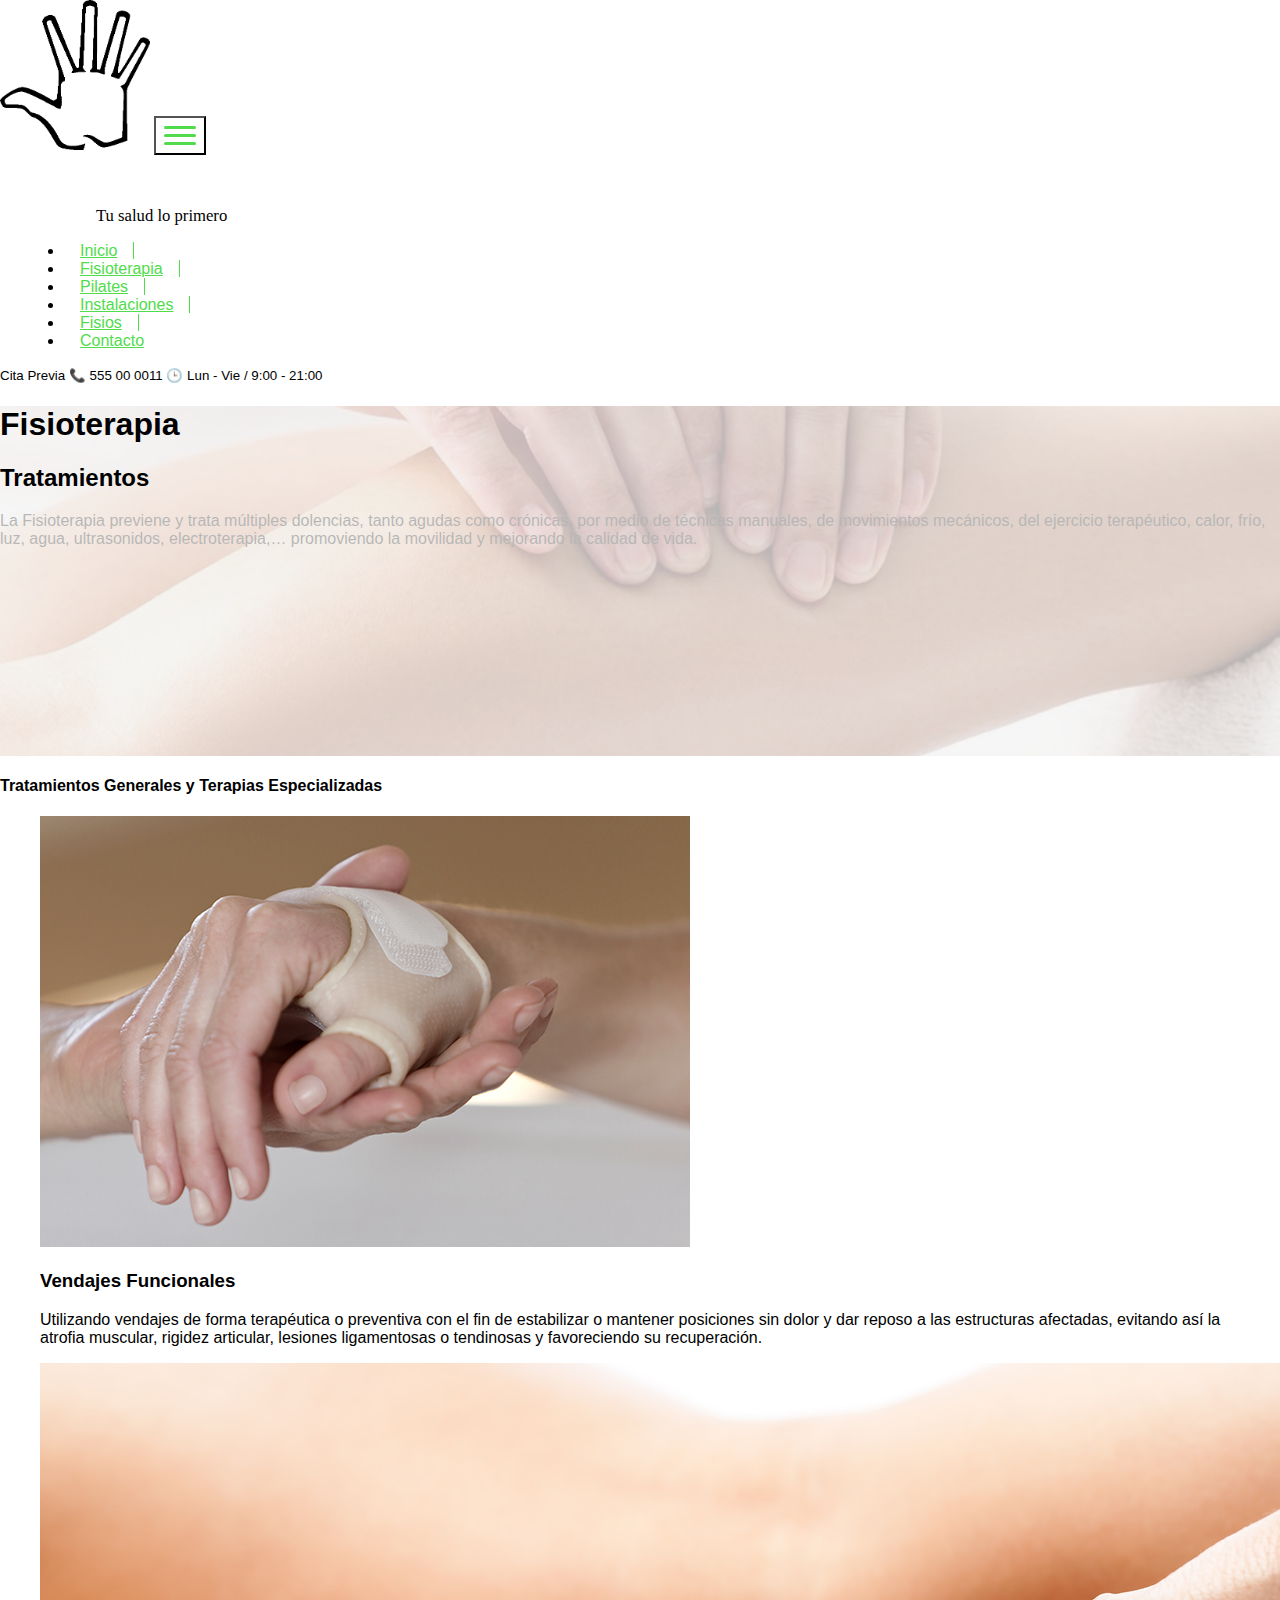
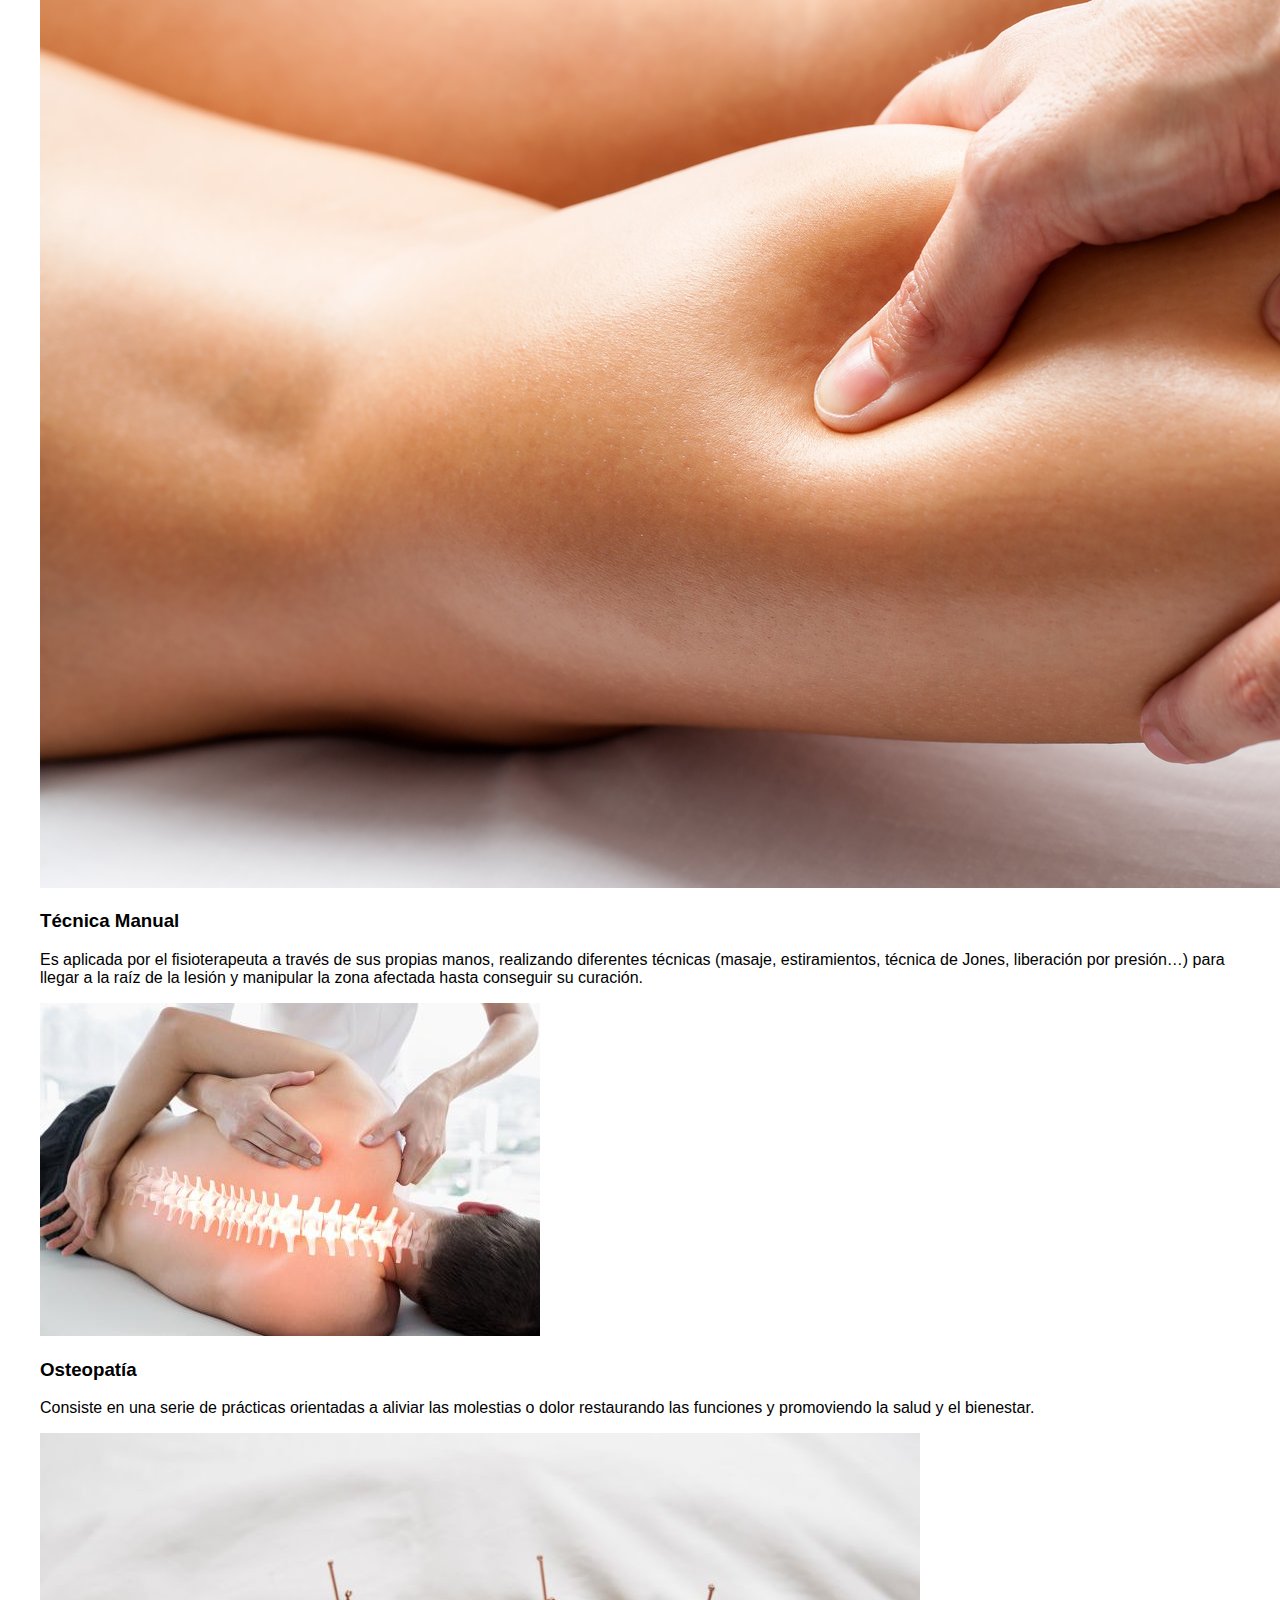
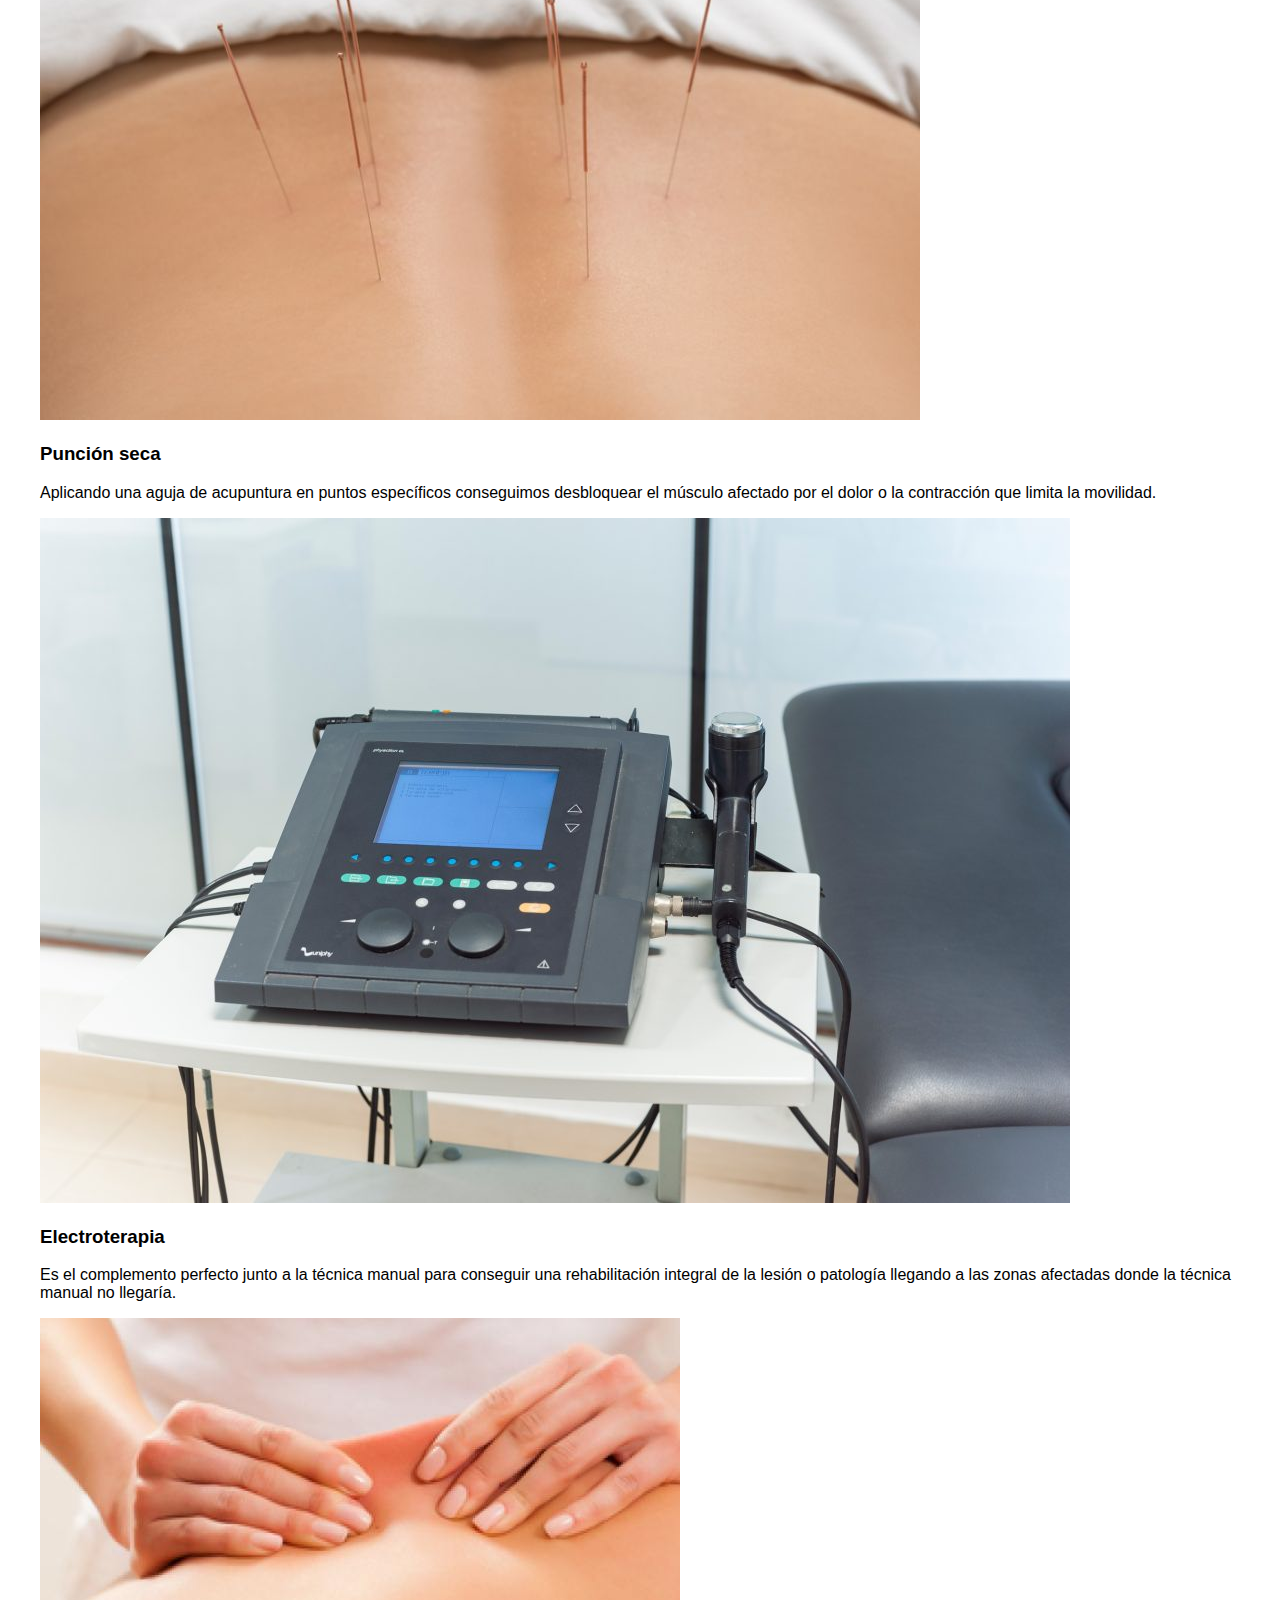
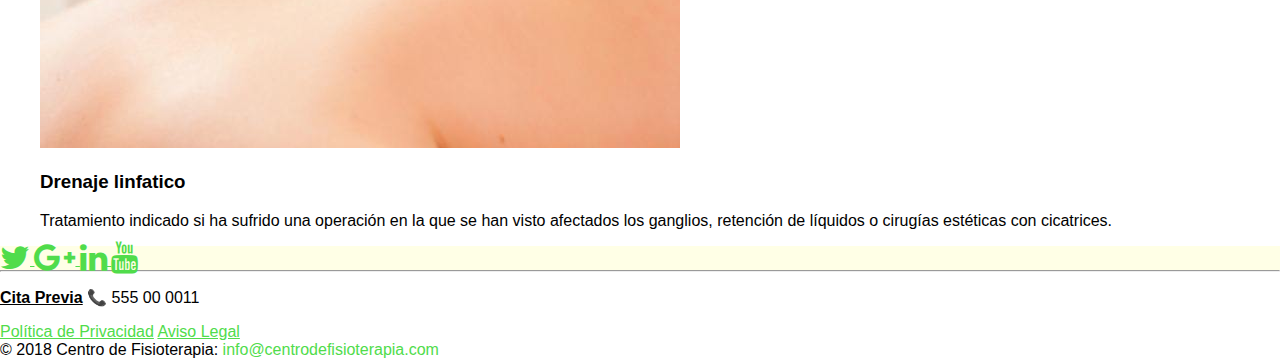
<file: physiotherapy.html>
<!doctype html>
<html lang="en">
  <head>
    <!-- Meta tags -->
    <meta charset="utf-8">
    <meta name="viewport" content="width=device-width, initial-scale=1, shrink-to-fit=no">

    <!-- Bootstrap CSS -->
    <link rel="stylesheet" href="https://stackpath.bootstrapcdn.com/bootstrap/4.1.3/css/bootstrap.min.css" integrity="sha384-MCw98/SFnGE8fJT3GXwEOngsV7Zt27NXFoaoApmYm81iuXoPkFOJwJ8ERdknLPMO" crossorigin="anonymous">

    <!-- Font Awesome icons -->
    <link rel="stylesheet" href="https://stackpath.bootstrapcdn.com/font-awesome/4.7.0/css/font-awesome.min.css">

    <!-- Custom CSS -->
    <link rel="stylesheet" href="assets/css/style.css" type="text/css" />

    <title>Centro de Fisioterapia y Rehablilitacion | As Pontes</title>
  </head>
  <body>
    <!-- navbar -->  
    <nav class="navbar navbar-expand-lg navbar-fixed-top">
        <!-- Brand and toggle get grouped for better mobile display -->
        <a class="navbar-brand" href="index.html"><img  class="logo" src="assets/images/hand-logo.png" width="150" height="150" alt="hand-logo"></a>
          <span class="sr-only">Centro de Fisioterapia</span>
            <button type="button" class="navbar-toggler" data-toggle="collapse" data-target="#navbar" aria-expanded="false">
              <span class="sr-only">Toggle navigation</span>
              <span class="icon-bar"></span>
              <span class="icon-bar"></span>
              <span class="icon-bar"></span>
            </button>
            
            <div class="slogan d-none d-xl-block">
                <small>Tu salud lo primero</small>
            </div>
            
        <!-- Collect the nav links for toggling -->
        <div class="collapse navbar-collapse" id="navbar">
          <ul class="nav navbar-nav">
            <li class="nav-item"><a class="nav-link active" data-value="home" href="index.html">Inicio<span class="sr-only">(current)</span></a></li>
            <li class="nav-item"><a class="nav-link" data-value="physiotherapy" href="physiotherapy.html">Fisioterapia</a></li>
            <li class="nav-item"><a class="nav-link" data-value="pilates" href="pilates.html">Pilates</a></li>
            <li class="nav-item"><a class="nav-link" data-value="facilities" href="facilities.html">Instalaciones</a></li>
            <li class="nav-item"><a class="nav-link" data-value="about" href="about-us.html">Fisios</a></li>
            <li class="nav-item"><a class="nav-link" data-value="contact" href="contact.html">Contacto</a></li>
          </ul>
        </div>
        <!-- /.navbar-collapse -->
        <div class="ping d-none d-xl-block">
          <small>Cita Previa &#128222; 555 00 0011 &#128338; Lun - Vie / 9:00 - 21:00</small>
        </div>
    </nav>
    <!--/.navbar-->

    <!-- header -->
    <header id="physiotherapy" class="header header-physiotherapy">
    <div class="overlay"></div>
      <div class="text-center">
        <div class="row page-title mt-3 mb-3 pt-3 pb-3">
          <h1>Fisioterapia</h1>
            <h2>Tratamientos</h2>
        </div>
        <!--physio intro text-->
          <div class="container-fluid">
            <div class="description col-lg-6 offset-lg-3 mt-3 pt-5 pb-5">
              <p class="lead">La Fisioterapia previene y trata múltiples dolencias, tanto agudas como crónicas, por medio de técnicas manuales, de movimientos mecánicos, del ejercicio terapéutico, calor, frío, luz, agua, ultrasonidos, electroterapia,… promoviendo la movilidad y mejorando la calidad de vida.
              </p>
            </div>
          </div>
        <!--/.physio intro-->
      </div>
    </header>
    <!--/.header-->
        
<!-- treatments -->
<main>
      <div id="physiotherapy-page" class="container-fluid">
        <div class="row">
          <div class="col-12 text-center mt-5 mb-5 pt-3 pb-3">
            <h4>Tratamientos Generales y Terapias Especializadas</h4>
          </div>
        </div>
        <div class="row"> 
          <div class="col-lg-4 col-md-4 col-sm-12">
            <figure>
              <img src="assets/images/hand-physio.jpg" class="img-fluid">
              <figcaption class="figure-caption">
              <h3>Vendajes Funcionales</h3>
                <p>Utilizando vendajes de forma terapéutica o preventiva con el fin de estabilizar o mantener posiciones sin dolor y dar reposo a las estructuras afectadas, evitando así la atrofia muscular, rigidez articular, lesiones ligamentosas o tendinosas y favoreciendo su recuperación.</p>
              </figcaption>
            </figure>
          </div>
          <div class="col-lg-4 col-md-4 col-sm-12">
            <figure>
              <img src="assets/images/calf-physio.jpg" class="img-fluid">
              <figcaption class="figure-caption">
              <h3>Técnica Manual</h3>
              <p>Es aplicada por el fisioterapeuta a través de sus propias manos, realizando diferentes técnicas (masaje, estiramientos, técnica de Jones, liberación por presión…) para llegar a la raíz de la lesión y manipular la zona afectada hasta conseguir su curación.</p>
              </figcaption>
            </figure>
          </div>
          <div class="col-lg-4 col-md-4 col-sm-12">
            <figure>
              <img src="assets/images/back-physio.jpg" class="img-fluid">
              <figcaption class="figure-caption">
                <h3>Osteopatía</h3>
                <p>Consiste en una serie de prácticas orientadas a aliviar las molestias o dolor restaurando las funciones y promoviendo la salud y el bienestar.</p>
              </figcaption>
            </figure>
          </div>
          <div class="col-lg-4 col-md-4 col-sm-12">
            <figure>
              <img src="assets/images/puncion-seca.jpg" class="img-fluid">
              <figcaption class="figure-caption">
              <h3>Punción seca</h3>
                <p>Aplicando una aguja de acupuntura en puntos específicos conseguimos desbloquear el músculo afectado por el dolor o la contracción que limita la movilidad.</p>
              </figcaption>
            </figure>
          </div>
          <div class="col-lg-4 col-md-4 col-sm-12">
            <figure>
              <img src="assets/images/electroterapi.jpg" class="img-fluid">
              <figcaption class="figure-caption">
                <h3>Electroterapia</h3>
                <p>Es el complemento perfecto junto a la técnica manual para conseguir una rehabilitación integral de la lesión o patología llegando a las zonas afectadas donde la técnica manual no llegaría.</p>
              </figcaption>
            </figure>
          </div>
          <div class="col-lg-4 col-md-4 col-sm-12">
            <figure>
              <img src="assets/images/lymphatic-massage.jpg" class="img-fluid">
              <figcaption class="figure-caption">
                <h3>Drenaje linfatico</h3>
                <p>Tratamiento indicado si ha sufrido una operación en la que se han visto afectados los ganglios, retención de líquidos o cirugías estéticas con cicatrices.</p>
              </figcaption>
            </figure>
          </div>
        </div>
      </div>
      <!--/.treatments-->
    </main>

<!-- Footer -->
<footer class="page-footer font-small">
    <div class="container-fluid container-footer">

      <!-- Social Links -->
      <div class="row social-links">
        <div class="col-md-12 py-5">
          <div class="mb-5 text-center">
            <!-- Twitter -->
            <a class="tw-ic social-link" href="#" target="_blank">
              <i class="fa fa-twitter fa-lg white-text mr-md-5 mr-3 fa-2x"> </i>
            </a>
            <!-- Google+ -->
            <a class="gplus-ic social-link" href="#" target="_blank">
              <i class="fa fa-google-plus fa-lg white-text mr-md-5 mr-3 fa-2x"> </i>
            </a>
            <!-- Linkedin -->
            <a class="li-ic social-link" href="#" target="_blank">
              <i class="fa fa-linkedin fa-lg white-text mr-md-5 mr-3 fa-2x"> </i>
            </a>
            <!-- YouTube-->
            <a class="yt-ic social-link" href="#" target="_blank"  >
              <i class="fa fa-youtube fa-lg white-text mr-md-5 mr-3 fa-2x"> </i>
            </a>
          </div>
        </div>
        
      </div>
      <!-- /.Social Links -->

      <!-- Info footer -->
      <div class="info-footer text-center">
        <hr class="block-divider">
            <p><span class="appointment-phone"><u><strong>Cita Previa</strong></u> &#128222; 555 00 0011</span></p>
            <p class="privacy">
              <a href="#" class="privacy-link" target="_blank">Política de Privacidad</a>
              <a href="#" class="mx-3 privacy-link" target="_blank">Aviso Legal</a>
            </p>
      </div>
    <!-- /.info footer -->

    <!-- Copyright -->
    <div class="footer-copyright text-center py-3">© 2018 Centro de Fisioterapia:
      <a href="mailto:info@centrodefisioterapia.com"> info@centrodefisioterapia.com</a>
    </div>
    <!-- /.Copyright -->
    </div>
  </footer>
  <!-- /.Footer -->


<!-- jQuery, Popper.js, Bootstrap JS -->
  <script src="https://code.jquery.com/jquery-3.3.1.slim.min.js" integrity="sha384-q8i/X+965DzO0rT7abK41JStQIAqVgRVzpbzo5smXKp4YfRvH+8abtTE1Pi6jizo" crossorigin="anonymous"></script>
  <script src="https://cdnjs.cloudflare.com/ajax/libs/popper.js/1.14.3/umd/popper.min.js" integrity="sha384-ZMP7rVo3mIykV+2+9J3UJ46jBk0WLaUAdn689aCwoqbBJiSnjAK/l8WvCWPIPm49" crossorigin="anonymous"></script>
  <script src="https://stackpath.bootstrapcdn.com/bootstrap/4.1.3/js/bootstrap.min.js" integrity="sha384-ChfqqxuZUCnJSK3+MXmPNIyE6ZbWh2IMqE241rYiqJxyMiZ6OW/JmZQ5stwEULTy" crossorigin="anonymous"></script>
  
<!--layout for the header-->
<!--  <script type="text/javascript" src='assets/js/main.js'></script>-->
  </body>
</file>
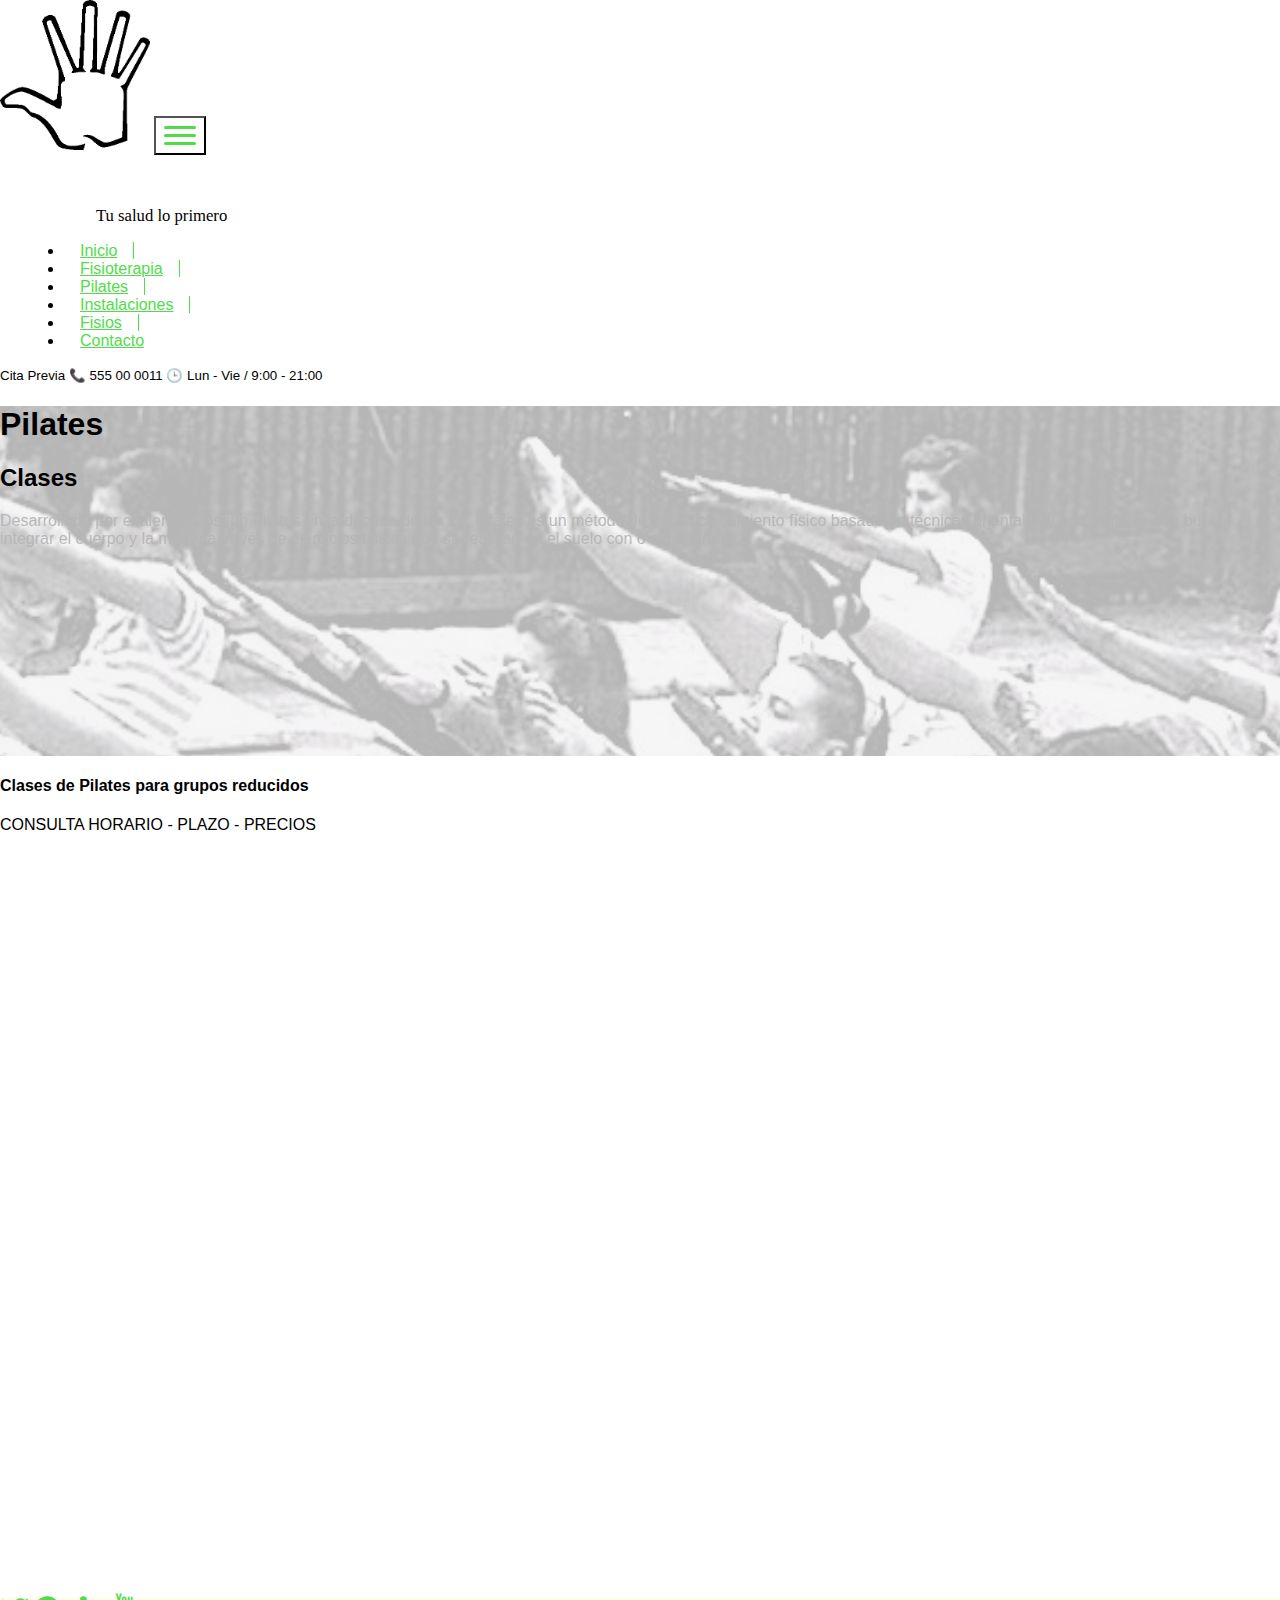
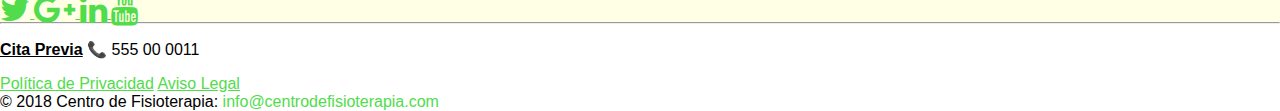
<file: pilates.html>
<!doctype html>
<html lang="es">
  <head>
    <!-- Meta tags -->
    <meta charset="utf-8">
    <meta name="viewport" content="width=device-width, initial-scale=1, shrink-to-fit=no">

    <!-- Bootstrap CSS -->
    <link rel="stylesheet" href="https://stackpath.bootstrapcdn.com/bootstrap/4.1.3/css/bootstrap.min.css" integrity="sha384-MCw98/SFnGE8fJT3GXwEOngsV7Zt27NXFoaoApmYm81iuXoPkFOJwJ8ERdknLPMO" crossorigin="anonymous">

    <!-- Font Awesome icons -->
    <link rel="stylesheet" href="https://stackpath.bootstrapcdn.com/font-awesome/4.7.0/css/font-awesome.min.css">

    <!-- Custom CSS -->
    <link rel="stylesheet" href="assets/css/style.css" type="text/css" />

    <title>Centro de Fisioterapia</title>
  </head>
  <body>
    <!-- navbar -->  
    <nav class="navbar navbar-expand-lg navbar-fixed-top">
        <!-- Brand and toggle get grouped for better mobile display -->
        <a class="navbar-brand" href="index.html"><img  class="logo" src="assets/images/hand-logo.png" width="150" height="150" alt="hand-logo"></a>
          <span class="sr-only">Centro de Fisioterapia</span>
            <button type="button" class="navbar-toggler" data-toggle="collapse" data-target="#navbar" aria-expanded="false">
              <span class="sr-only">Toggle navigation</span>
              <span class="icon-bar"></span>
              <span class="icon-bar"></span>
              <span class="icon-bar"></span>
            </button>
            
            <div class="slogan d-none d-xl-block">
                <small>Tu salud lo primero</small>
            </div>
            
        <!-- Collect the nav links for toggling -->
        <div class="collapse navbar-collapse" id="navbar">
          <ul class="nav navbar-nav">
            <li class="nav-item"><a class="nav-link active" data-value="home" href="index.html">Inicio<span class="sr-only">(current)</span></a></li>
            <li class="nav-item"><a class="nav-link" data-value="physiotherapy" href="physiotherapy.html">Fisioterapia</a></li>
            <li class="nav-item"><a class="nav-link" data-value="pilates" href="pilates.html">Pilates</a></li>
            <li class="nav-item"><a class="nav-link" data-value="facilities" href="facilities.html">Instalaciones</a></li>
            <li class="nav-item"><a class="nav-link" data-value="about" href="about-us.html">Fisios</a></li>
            <li class="nav-item"><a class="nav-link" data-value="contact" href="contact.html">Contacto</a></li>
          </ul>
        </div>
        <!-- /.navbar-collapse -->
        <div class="ping d-none d-xl-block">
          <small>Cita Previa &#128222; 555 00 0011 &#128338; Lun - Vie / 9:00 - 21:00</small>
        </div>
    </nav>
    <!--/.navbar-->

    <!-- header -->
    <header id="pilates" class="header">
    <div class="overlay"></div>
      <div class="text-center">
        <div class="row page-title mt-3 mb-3 pt-3 pb-3">
          <h1>Pilates</h1>
            <h2>Clases</h2>
        </div>
        <!--pilates intro text-->
          <div class="container-fluid">
            <div class="description col-lg-6 offset-lg-3 mt-3 pt-5 pb-5">
              <p class="lead">Desarrollado por el alemán Joseph Pilates en la década de los 20, Pilates es un método de acondicionamiento físico basado en técnicas orientales y occidentales que busca integrar el cuerpo y la mente a través de ejercicios físicos que se realizan en el suelo con o sin aparatos.
              </p>
            </div>
          </div>
        <!--/.pilates intro-->
        
      </div>
    </header>
    <!--/.header-->
    
    
    
<!-- Calendar -->
<div class="container-fluid">
  <div class="row">
    <div class="col-sm-12 text-center mt-5 mb-5 pt-3 pb-3">
      <h4>Clases de Pilates para grupos reducidos</h4>
      <p>CONSULTA HORARIO - PLAZO - PRECIOS</p>
    </div>
  </div>
  <div class="row">
      <div class="col-xs-12 col-lg-6 offset-lg-3">
        <div class="calendar embed-responsive embed-responsive-16by9">
            <iframe class="embed-responsive-item" src="https://calendar.google.com/calendar/embed?showTitle=0&amp;showPrint=0&amp;showTabs=0&amp;showCalendars=0&amp;showTz=0&amp;height=600&amp;wkst=1&amp;bgcolor=%23FFFFFF&amp;src=1gkkd2oor0jgp3nlrdebhhjpug%40group.calendar.google.com&amp;color=%23865A5A&amp;ctz=Europe%2FMadrid" style="border-width:0" width="800" height="600"></iframe>
        </div>
      </div>
  </div>
</div>

<!-- Footer -->
<footer class="page-footer font-small">
  <div class="container-fluid container-footer">

      <!-- Social Links -->
      <div class="row social-links">

        <div class="col-md-12 py-5">
          <div class="mb-5 text-center">
            <!-- Twitter -->
            <a class="tw-ic social-link" href="#" target="_blank">
              <i class="fa fa-twitter fa-lg white-text mr-md-5 mr-3 fa-2x"> </i>
            </a>
            <!-- Google+ -->
            <a class="gplus-ic social-link" href="#" target="_blank">
              <i class="fa fa-google-plus fa-lg white-text mr-md-5 mr-3 fa-2x"> </i>
            </a>
            <!-- Linkedin -->
            <a class="li-ic social-link" href="#" target="_blank">
              <i class="fa fa-linkedin fa-lg white-text mr-md-5 mr-3 fa-2x"> </i>
            </a>
            <!-- YouTube-->
            <a class="yt-ic social-link" href="#" target="_blank"  >
              <i class="fa fa-youtube fa-lg white-text mr-md-5 mr-3 fa-2x"> </i>
            </a>
          </div>
        </div>
        
      </div>
      <!-- /.Social Links -->

      <!-- Info footer -->
      <div class="info-footer text-center">
        <hr class="block-divider">
            <p><span class="appointment-phone"><u><strong>Cita Previa</strong></u> &#128222; 555 00 0011</span></p>
            <p class="privacy">
              <a href="#" class="privacy-link" target="_blank">Política de Privacidad</a>
              <a href="#" class="mx-3 privacy-link" target="_blank">Aviso Legal</a>
            </p>
      </div>
    <!-- /.Footer Elements -->

    <!-- Copyright -->
    <div class="footer-copyright text-center py-3">© 2018 Centro de Fisioterapia:
      <a href="mailto:info@centrodefisioterapia.com"> info@centrodefisioterapia.com</a>
    </div>
    <!-- /.Copyright -->
    </div>
  </footer>
  <!-- /.Footer -->


<!-- jQuery, Popper.js, Bootstrap JS -->
  <script src="https://code.jquery.com/jquery-3.3.1.slim.min.js" integrity="sha384-q8i/X+965DzO0rT7abK41JStQIAqVgRVzpbzo5smXKp4YfRvH+8abtTE1Pi6jizo" crossorigin="anonymous"></script>
  <script src="https://cdnjs.cloudflare.com/ajax/libs/popper.js/1.14.3/umd/popper.min.js" integrity="sha384-ZMP7rVo3mIykV+2+9J3UJ46jBk0WLaUAdn689aCwoqbBJiSnjAK/l8WvCWPIPm49" crossorigin="anonymous"></script>
  <script src="https://stackpath.bootstrapcdn.com/bootstrap/4.1.3/js/bootstrap.min.js" integrity="sha384-ChfqqxuZUCnJSK3+MXmPNIyE6ZbWh2IMqE241rYiqJxyMiZ6OW/JmZQ5stwEULTy" crossorigin="anonymous"></script>
  
<!--layout for the header-->
  <!--<script type="text/javascript" src='assets/js/main.js'></script>-->
  </body>
</file>
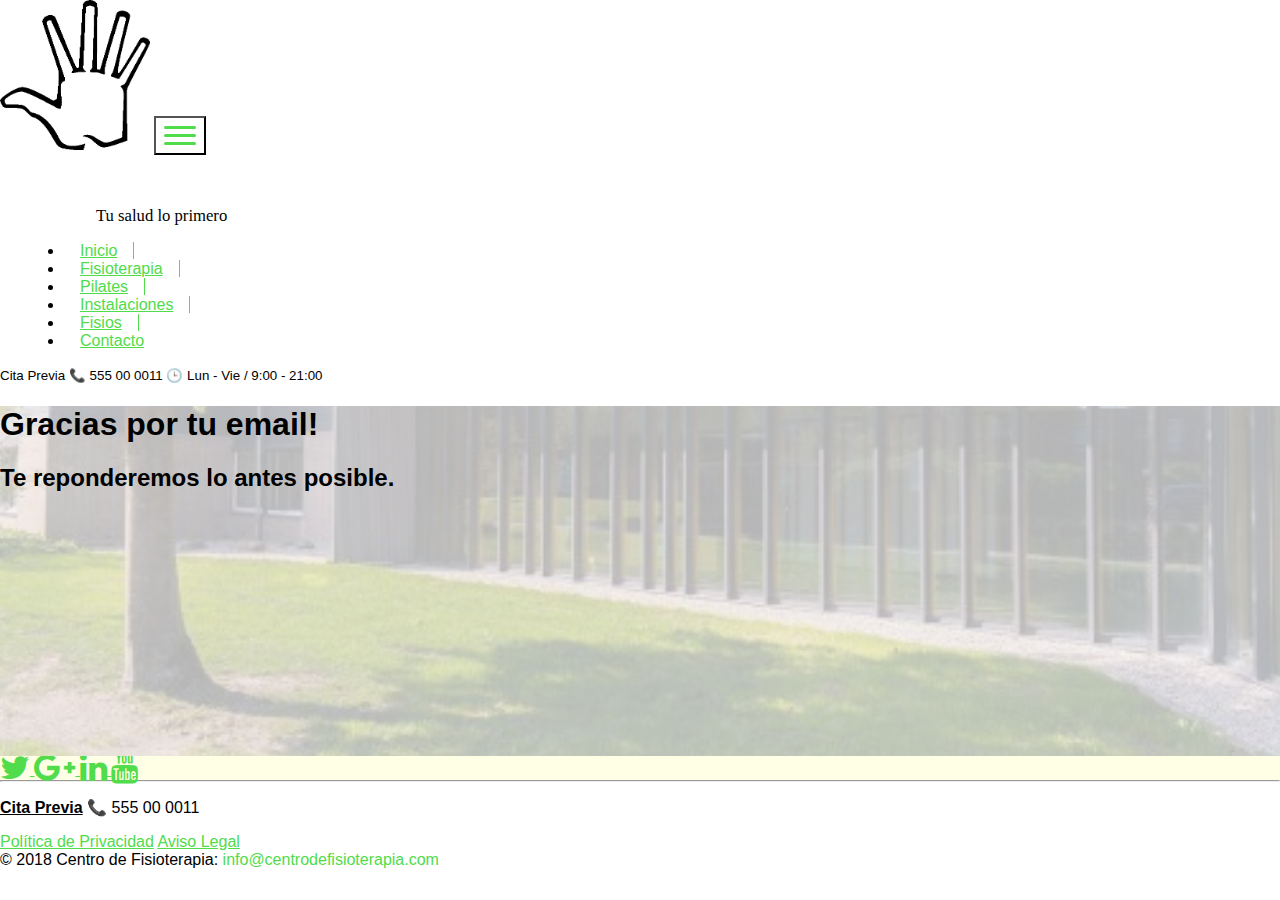
<file: thanks.html>
<!doctype html>
<html lang="en">
  <head>
    <!-- Meta tags -->
    <meta charset="utf-8">
    <meta name="viewport" content="width=device-width, initial-scale=1, shrink-to-fit=no">

    <!-- Bootstrap CSS -->
    <link rel="stylesheet" href="https://stackpath.bootstrapcdn.com/bootstrap/4.1.3/css/bootstrap.min.css" integrity="sha384-MCw98/SFnGE8fJT3GXwEOngsV7Zt27NXFoaoApmYm81iuXoPkFOJwJ8ERdknLPMO" crossorigin="anonymous">

    <!-- Font Awesome icons -->
    <link rel="stylesheet" href="https://stackpath.bootstrapcdn.com/font-awesome/4.7.0/css/font-awesome.min.css">

    <!-- Custom CSS -->
    <link rel="stylesheet" href="assets/css/style.css" type="text/css" />

    <title>Centro de Fisioterapia</title>
  </head>
  <body>
   <!-- navbar -->  
    <nav class="navbar navbar-expand-lg navbar-fixed-top">
        <!-- Brand and toggle get grouped for better mobile display -->
        <a class="navbar-brand" href="index.html"><img  class="logo" src="assets/images/hand-logo.png" width="150" height="150" alt="hand-logo"></a>
          <span class="sr-only">Centro de Fisioterapia</span>
            <button type="button" class="navbar-toggler" data-toggle="collapse" data-target="#navbar" aria-expanded="false">
              <span class="sr-only">Toggle navigation</span>
              <span class="icon-bar"></span>
              <span class="icon-bar"></span>
              <span class="icon-bar"></span>
            </button>
            
            <div class="slogan d-none d-xl-block">
                <small>Tu salud lo primero</small>
            </div>
            
        <!-- Collect the nav links for toggling -->
        <div class="collapse navbar-collapse" id="navbar">
          <ul class="nav navbar-nav">
            <li class="nav-item"><a class="nav-link active" data-value="home" href="index.html">Inicio<span class="sr-only">(current)</span></a></li>
            <li class="nav-item"><a class="nav-link" data-value="physiotherapy" href="physiotherapy.html">Fisioterapia</a></li>
            <li class="nav-item"><a class="nav-link" data-value="pilates" href="pilates.html">Pilates</a></li>
            <li class="nav-item"><a class="nav-link" data-value="facilities" href="facilities.html">Instalaciones</a></li>
            <li class="nav-item"><a class="nav-link" data-value="about" href="about-us.html">Fisios</a></li>
            <li class="nav-item"><a class="nav-link" data-value="contact" href="contact.html">Contacto</a></li>
          </ul>
        </div>
        <!-- /.navbar-collapse -->
        <div class="ping d-none d-xl-block">
          <small>Cita Previa &#128222; 555 00 0011 &#128338; Lun - Vie / 9:00 - 21:00</small>
        </div>
    </nav>
    <!--/.navbar-->

    <!-- header -->
    <header id="contact-us" class="header">
      <div class="overlay"></div>
        <div class="text-center">
          <div class="row page-title mt-3 mb-0 pt-3 pb-3">
            <h1>Gracias por tu email!</h1>
            <h2>Te reponderemos lo antes posible.</h2>
          </div>
        </div>
    </header>
    <!--/.header-->
    
    

  <!-- Footer -->
  <footer class="page-footer font-small">
    <div class="container-fluid container-footer">
      <!-- Social Links -->
      <div class="row social-links">
        <div class="col-md-12 py-5">
          <div class="mb-5 text-center">
            <!-- Twitter -->
            <a class="tw-ic social-link" href="#" target="_blank">
              <i class="fa fa-twitter fa-lg white-text mr-md-5 mr-3 fa-2x"> </i>
            </a>
            <!-- Google+ -->
            <a class="gplus-ic social-link" href="#" target="_blank">
              <i class="fa fa-google-plus fa-lg white-text mr-md-5 mr-3 fa-2x"> </i>
            </a>
            <!-- Linkedin -->
            <a class="li-ic social-link" href="#" target="_blank">
              <i class="fa fa-linkedin fa-lg white-text mr-md-5 mr-3 fa-2x"> </i>
            </a>
            <!-- YouTube-->
            <a class="yt-ic social-link" href="#" target="_blank"  >
              <i class="fa fa-youtube fa-lg white-text mr-md-5 mr-3 fa-2x"> </i>
            </a>
          </div>
        </div>
      </div>
      <!-- /.Social Links -->

      <!-- Info footer -->
      <div class="info-footer text-center">
        <hr class="block-divider">
            <p><span class="appointment-phone"><u><strong>Cita Previa</strong></u> &#128222; 555 00 0011</span></p>
            <p class="privacy">
              <a href="#" class="privacy-link" target="_blank">Política de Privacidad</a>
              <a href="#" class="mx-3 privacy-link" target="_blank">Aviso Legal</a>
            </p>
      </div>
    <!-- /.Info footer -->

    <!-- Copyright -->
    <div class="footer-copyright text-center py-3">© 2018 Centro de Fisioterapia:
      <a href="mailto:info@centrodefisioterapia.com"> info@centrodefisioterapia.com</a>
    </div>
    <!-- /.Copyright -->
    </div>
  </footer>
  <!-- /.Footer -->


<!-- jQuery, Popper.js, Bootstrap JS -->
  <script src="https://code.jquery.com/jquery-3.3.1.slim.min.js" integrity="sha384-q8i/X+965DzO0rT7abK41JStQIAqVgRVzpbzo5smXKp4YfRvH+8abtTE1Pi6jizo" crossorigin="anonymous"></script>
  <script src="https://cdnjs.cloudflare.com/ajax/libs/popper.js/1.14.3/umd/popper.min.js" integrity="sha384-ZMP7rVo3mIykV+2+9J3UJ46jBk0WLaUAdn689aCwoqbBJiSnjAK/l8WvCWPIPm49" crossorigin="anonymous"></script>
  <script src="https://stackpath.bootstrapcdn.com/bootstrap/4.1.3/js/bootstrap.min.js" integrity="sha384-ChfqqxuZUCnJSK3+MXmPNIyE6ZbWh2IMqE241rYiqJxyMiZ6OW/JmZQ5stwEULTy" crossorigin="anonymous"></script>
  
<!--layout for the header-->
  <!--<script type="text/javascript" src='assets/js/main.js'></script>-->
  </body>
</file>
<file: assets/css/style.css>
body {
    margin: 0;
    padding: 0;
    font-family: 'K2D', 'Raleway', sans-serif;
   
}

h1 {
    font-weight: 800;
}



/* navbar */

.navbar { 
  background: #fff;
}

.nav-link, .navbar-brand { 
  color: #50dc4b; 
  cursor: pointer;
}

.nav-link { 
  font-weight: normal;
  color: #50dc4b;
  
}

.nav-link:hover { 
  color: #21951d;
  background: transparent;
}

/*.nav-link.active {*/
/*    border-bottom: 1px solid red;*/
/*}*/

.navbar-collapse {
 justify-content: center;
}

/* Hamburger menu */

.navbar-toggler {  
    background: #fff;
    padding: 0.2rem;
    margin-bottom: 3rem;
}

.navbar-toggler .icon-bar {
    background-color: #50dc4b;
    display: block;
    padding: .1rem 1rem .1rem 1rem;
    margin: .3rem;
    border-radius: 1rem;
}

.navbar-toggler:hover {
    background-color: #50dc4b;
}

.navbar-toggler:hover .icon-bar {
    background-color: #fff;
}


/* header */

.header {
 background-attachment: fixed;
 background-size: cover;
 background-position: center;
 position: relative;
 min-height: 350px;
    
}

.overlay {
 position: absolute;
 min-height: 100%;
 min-width: 100%;
 left: 0;
 top: 0;
 background: rgba(243, 243, 243, 0.75);
}

.page-title {
    position: relative;
    display: block;
}


#home {
    background-image: url("../images/header1.jpg");
}

#physiotherapy {
    background-image: url("../images/header2.jpg");
}

#pilates {
    background-image: url("../images/header3.jpg");
}

#facilities {
    background-image: url("../images/header4.jpg");
}

#about-us {
    background-image: url("../images/header5.jpg");
}

#contact-us {
    background-image: url("../images/header6.jpg");
}



/* Intro */

.description {
}

.line-text {
    margin: auto;
}

/* containers */

.container-home {
    padding-left: 0px;
    padding-right: 0px;
}

.container-footer {
    padding-left: 0px;
    padding-right: 0px;
}

.container-contact-icons {
    background-color: #f8f9fa;
    padding: 3rem;
}

.container-contact-form {
    padding: 3rem;
    
}


.slogan {
    margin-left: 3rem;
    padding-left: 3rem;
    font-family: 'Dancing Script', cursive;
    font-size: 20px;
    transition: transform 2s;
}

.slogan:hover {
    transform: rotate(365deg);
}

.ping {
    margin-right: 3rem;
    padding-right: 3rem;
}

/* animation shake-horizontal */

.ping:hover {
    -webkit-animation: shake-horizontal 0.8s cubic-bezier(0.455, 0.030, 0.515, 0.955) both;
	        animation: shake-horizontal 0.8s cubic-bezier(0.455, 0.030, 0.515, 0.955) both;
}

@-webkit-keyframes shake-horizontal {
  0%,
  100% {
    -webkit-transform: translateX(0);
            transform: translateX(0);
  }
  10%,
  30%,
  50%,
  70% {
    -webkit-transform: translateX(-10px);
            transform: translateX(-10px);
  }
  20%,
  40%,
  60% {
    -webkit-transform: translateX(10px);
            transform: translateX(10px);
  }
  80% {
    -webkit-transform: translateX(8px);
            transform: translateX(8px);
  }
  90% {
    -webkit-transform: translateX(-8px);
            transform: translateX(-8px);
  }
}

@keyframes shake-horizontal {
  0%,
  100% {
    -webkit-transform: translateX(0);
            transform: translateX(0);
  }
  10%,
  30%,
  50%,
  70% {
    -webkit-transform: translateX(-10px);
            transform: translateX(-10px);
  }
  20%,
  40%,
  60% {
    -webkit-transform: translateX(10px);
            transform: translateX(10px);
  }
  80% {
    -webkit-transform: translateX(8px);
            transform: translateX(8px);
  }
  90% {
    -webkit-transform: translateX(-8px);
            transform: translateX(-8px);
  }
}


/* Pilates */

.calendar {
    margin-bottom: 3rem;
    padding: 3rem;
}



/* Contact Us */
.icon-box {
    color: #50dc4b;
    transition: all .4s ease-in;
}

.box:hover .icon-box i {
    color: #21951d;
    transition: all .4s ease-in;
}



/* Footer */

/*.info-footer {*/
/*    background-color:  #ffffe6;*/
/*}*/


/* Social Links */

.social-links {
    background-color:#ffffe6;
}

.social-link {
    color: #50dc4b;
}

.social-link:hover {
    color: #21951d;
    background: transparent;
}


.appointment-phone {
    padding-right: 25px;
}

.privacy {
    margin-bottom: 0px;
}
.privacy-links {
    padding-right: 25px;
}

.privacy-link {
    color: #50dc4b;
}

.privacy-link:hover {
    color: #21951d;
}

.block-divider {
    margin: 0rem 0rem 1rem 0rem;
}

.footer-copyright a {
    color: #50dc4b;
    text-decoration: none;
}

.footer-copyright:hover {
   background-color: #21951d;
   transition: background-color 1s;
}



/* ---- Media Queries ---- */


/* Mobile */

@media only screen and (max-width: 767px) {
    .logo {
        width: 100px;
        height: 100px;
        margin-left: 2rem;
        margin-bottom: 0.5rem;
        padding: .1rem;
    }
    
    .navbar-nav {
        margin-left: 2rem;
        padding-left: 2rem;
    }
    
    .map iframe {
        margin-top: 3rem;
    }
}

/* Tablet */

@media (min-width: 768px) { 
    .navbar-nav {
        margin-left: 2rem;
        padding-left: 2rem;
    }
    .navbar-toggler {
        margin-right: 2rem;
    }
}

/* Desktop */

@media only screen and (min-width: 961px) {
    
    .nav-link { 
        padding: 1rem 0rem 1rem 1rem;
        transition: border-bottom 1s ease; 
    }

    .nav-link::after {
        content: '';
        border-right: 1px solid #50dc4b;
        margin-left: 1rem;
    }
    
    .navbar-expand-lg .navbar-nav .nav-link {
        padding-right: 0rem;
    }
    
    .navbar-nav .nav-item:last-child .nav-link::after {
        border-right: none ;
    }
    
    .nav-link:hover { 
        border-bottom: 1px solid #50dc4b;
        padding-right: 0rem;
    }
    
    .fisio {
    padding-bottom: 1rem;
    margin: auto;
    display: block;
    }
}
</file>
